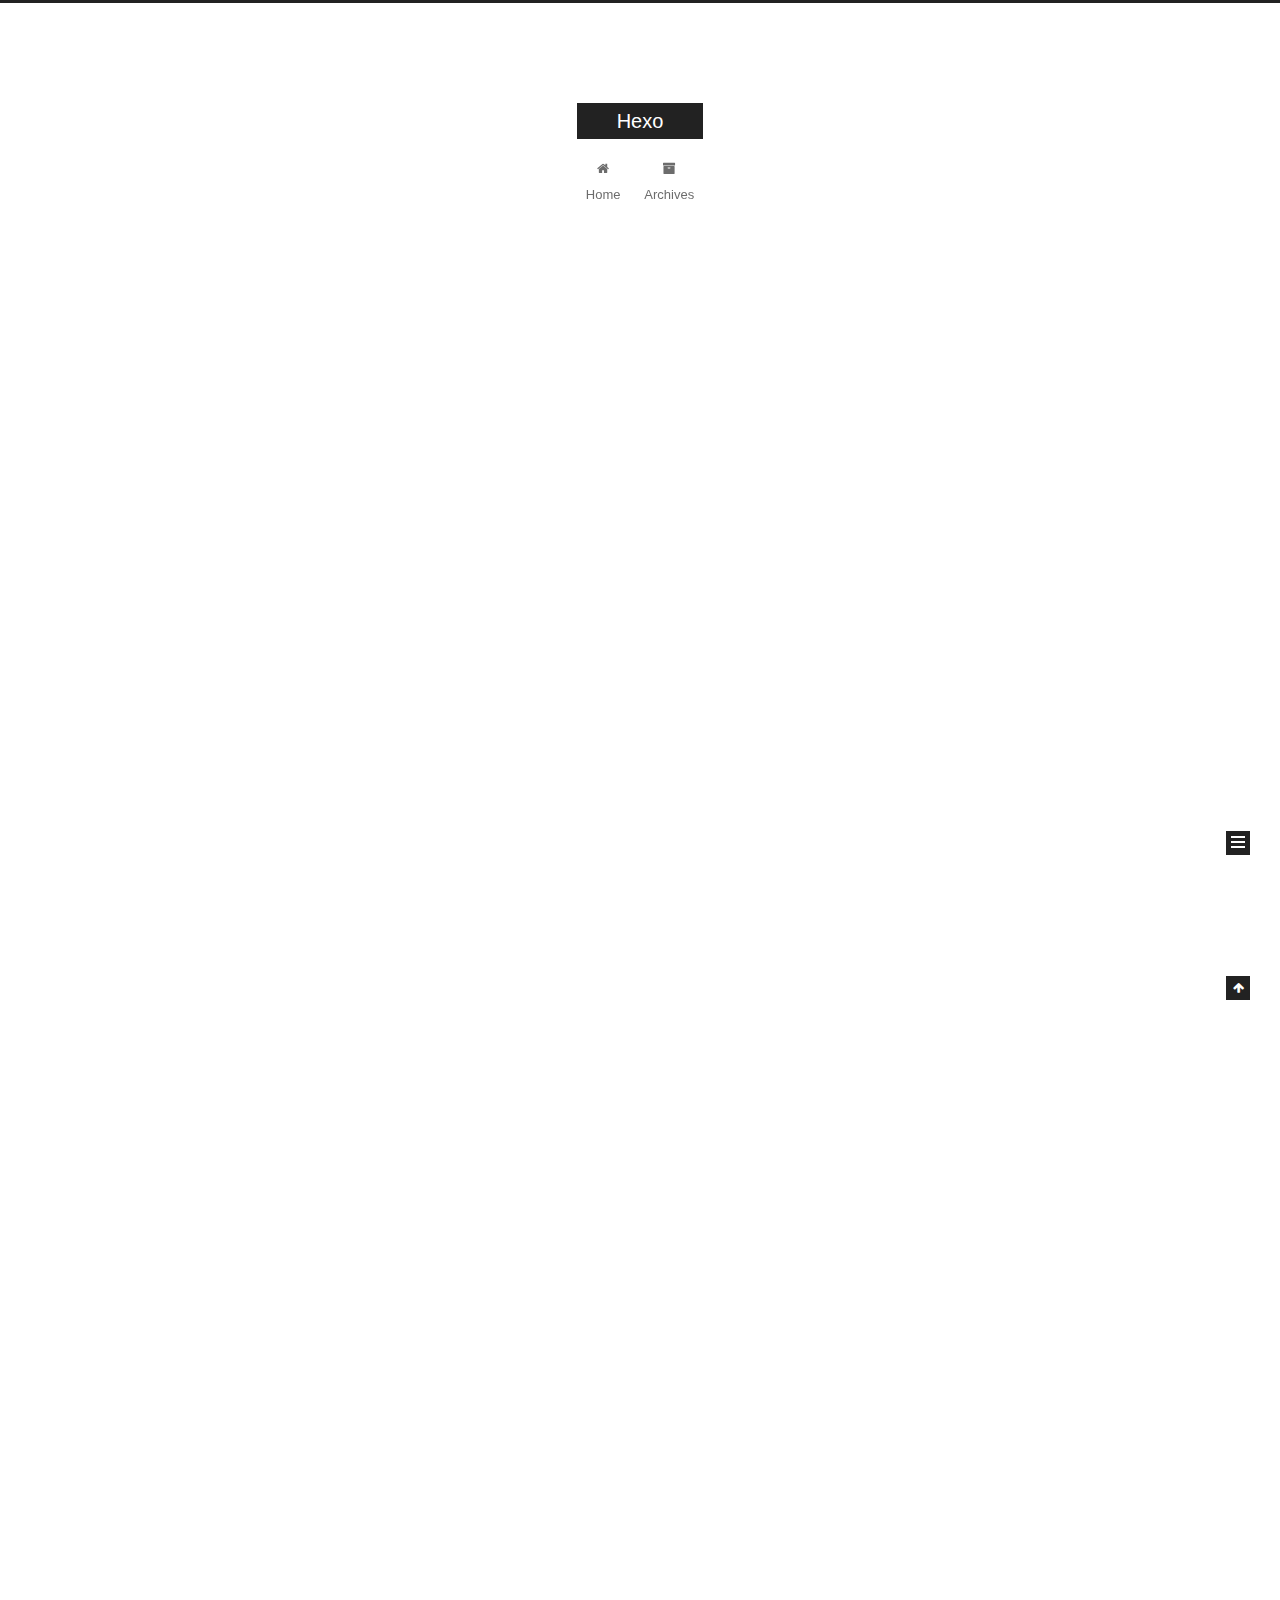
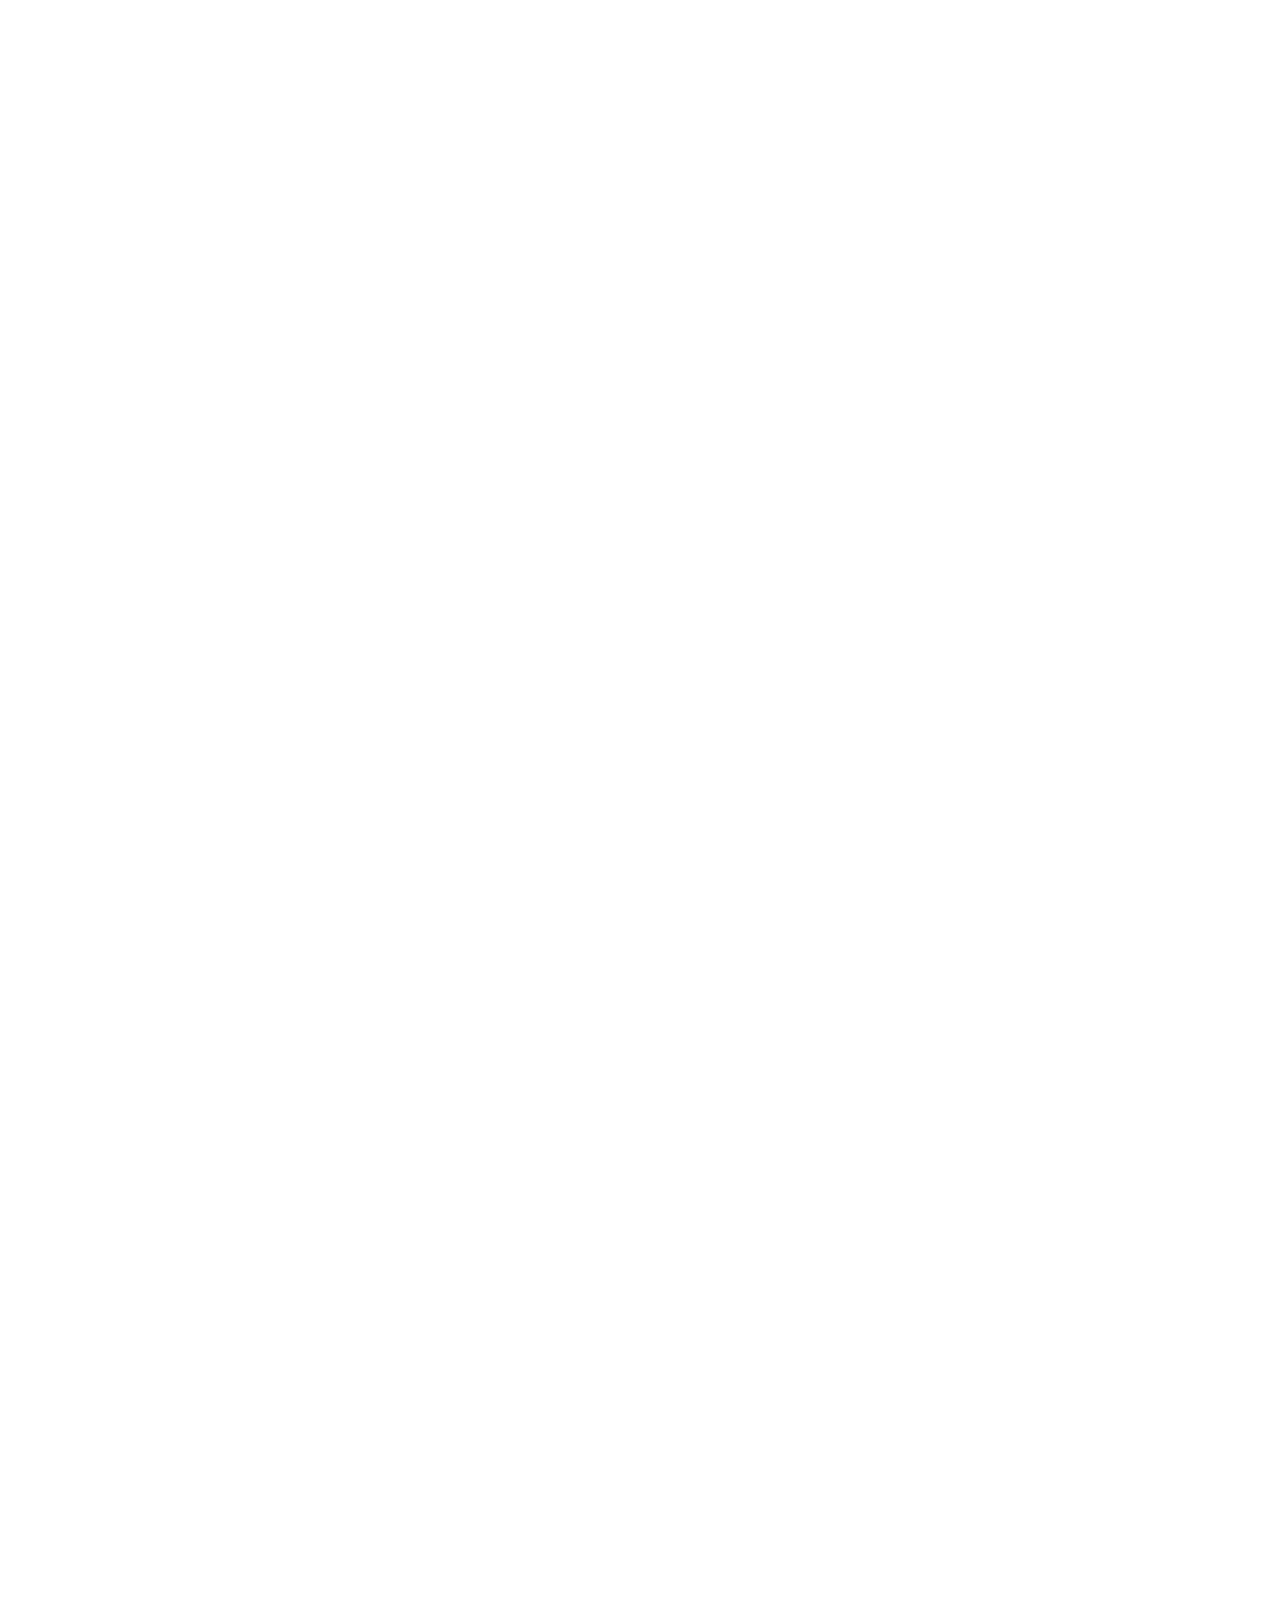
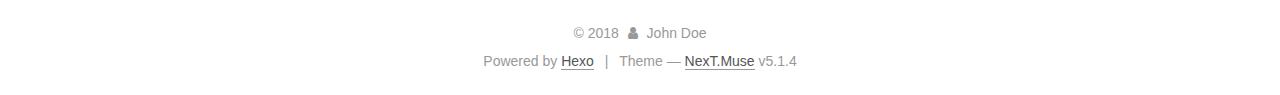
<file: index.html>
<!DOCTYPE html>



  


<html class="theme-next muse use-motion" lang="">
<head>
  <meta charset="UTF-8"/>
<meta http-equiv="X-UA-Compatible" content="IE=edge" />
<meta name="viewport" content="width=device-width, initial-scale=1, maximum-scale=1"/>
<meta name="theme-color" content="#222">









<meta http-equiv="Cache-Control" content="no-transform" />
<meta http-equiv="Cache-Control" content="no-siteapp" />
















  
  
  <link href="/lib/fancybox/source/jquery.fancybox.css?v=2.1.5" rel="stylesheet" type="text/css" />







<link href="/lib/font-awesome/css/font-awesome.min.css?v=4.6.2" rel="stylesheet" type="text/css" />

<link href="/css/main.css?v=5.1.4" rel="stylesheet" type="text/css" />


  <link rel="apple-touch-icon" sizes="180x180" href="/images/apple-touch-icon-next.png?v=5.1.4">


  <link rel="icon" type="image/png" sizes="32x32" href="/images/favicon-32x32-next.png?v=5.1.4">


  <link rel="icon" type="image/png" sizes="16x16" href="/images/favicon-16x16-next.png?v=5.1.4">


  <link rel="mask-icon" href="/images/logo.svg?v=5.1.4" color="#222">





  <meta name="keywords" content="Hexo, NexT" />










<meta property="og:type" content="website">
<meta property="og:title" content="Hexo">
<meta property="og:url" content="http://yoursite.com/index.html">
<meta property="og:site_name" content="Hexo">
<meta property="og:locale" content="default">
<meta name="twitter:card" content="summary">
<meta name="twitter:title" content="Hexo">



<script type="text/javascript" id="hexo.configurations">
  var NexT = window.NexT || {};
  var CONFIG = {
    root: '/',
    scheme: 'Muse',
    version: '5.1.4',
    sidebar: {"position":"left","display":"post","offset":12,"b2t":false,"scrollpercent":false,"onmobile":false},
    fancybox: true,
    tabs: true,
    motion: {"enable":true,"async":false,"transition":{"post_block":"fadeIn","post_header":"slideDownIn","post_body":"slideDownIn","coll_header":"slideLeftIn","sidebar":"slideUpIn"}},
    duoshuo: {
      userId: '0',
      author: 'Author'
    },
    algolia: {
      applicationID: '',
      apiKey: '',
      indexName: '',
      hits: {"per_page":10},
      labels: {"input_placeholder":"Search for Posts","hits_empty":"We didn't find any results for the search: ${query}","hits_stats":"${hits} results found in ${time} ms"}
    }
  };
</script>



  <link rel="canonical" href="http://yoursite.com/"/>





  <title>Hexo</title>
  








</head>

<body itemscope itemtype="http://schema.org/WebPage" lang="default">

  
  
    
  

  <div class="container sidebar-position-left 
  page-home">
    <div class="headband"></div>

    <header id="header" class="header" itemscope itemtype="http://schema.org/WPHeader">
      <div class="header-inner"><div class="site-brand-wrapper">
  <div class="site-meta ">
    

    <div class="custom-logo-site-title">
      <a href="/"  class="brand" rel="start">
        <span class="logo-line-before"><i></i></span>
        <span class="site-title">Hexo</span>
        <span class="logo-line-after"><i></i></span>
      </a>
    </div>
      
        <p class="site-subtitle"></p>
      
  </div>

  <div class="site-nav-toggle">
    <button>
      <span class="btn-bar"></span>
      <span class="btn-bar"></span>
      <span class="btn-bar"></span>
    </button>
  </div>
</div>

<nav class="site-nav">
  

  
    <ul id="menu" class="menu">
      
        
        <li class="menu-item menu-item-home">
          <a href="/" rel="section">
            
              <i class="menu-item-icon fa fa-fw fa-home"></i> <br />
            
            Home
          </a>
        </li>
      
        
        <li class="menu-item menu-item-archives">
          <a href="/archives/" rel="section">
            
              <i class="menu-item-icon fa fa-fw fa-archive"></i> <br />
            
            Archives
          </a>
        </li>
      

      
    </ul>
  

  
</nav>



 </div>
    </header>

    <main id="main" class="main">
      <div class="main-inner">
        <div class="content-wrap">
          <div id="content" class="content">
            
  <section id="posts" class="posts-expand">
    
      

  

  
  
  

  <article class="post post-type-normal" itemscope itemtype="http://schema.org/Article">
  
  
  
  <div class="post-block">
    <link itemprop="mainEntityOfPage" href="http://yoursite.com/2018/09/25/dataStruct/">

    <span hidden itemprop="author" itemscope itemtype="http://schema.org/Person">
      <meta itemprop="name" content="John Doe">
      <meta itemprop="description" content="">
      <meta itemprop="image" content="/images/avatar.gif">
    </span>

    <span hidden itemprop="publisher" itemscope itemtype="http://schema.org/Organization">
      <meta itemprop="name" content="Hexo">
    </span>

    
      <header class="post-header">

        
        
          <h1 class="post-title" itemprop="name headline">
                
                <a class="post-title-link" href="/2018/09/25/dataStruct/" itemprop="url">Untitled</a></h1>
        

        <div class="post-meta">
          <span class="post-time">
            
              <span class="post-meta-item-icon">
                <i class="fa fa-calendar-o"></i>
              </span>
              
                <span class="post-meta-item-text">Posted on</span>
              
              <time title="Post created" itemprop="dateCreated datePublished" datetime="2018-09-25T10:02:22+08:00">
                2018-09-25
              </time>
            

            

            
          </span>

          

          
            
          

          
          

          

          

          

        </div>
      </header>
    

    
    
    
    <div class="post-body" itemprop="articleBody">

      
      

      
        
          
            <p>1.1 数据结构概述<br>       数据结构是计算机存储、组织数据的方式。数据结构是指相互之间存在一种或多种特定关系的数据元素的集合。通常情况下，正确的数据结构可以带来更高的运行或者存储效率。数据结构往往同高效的检索算法和索引技术有关。</p>
<p>1.2 数据结构关系图：<br><img src="/image/dataStruct_p1.png" alt="image"></p>
<ol>
<li><p>逻辑结构：数据之间的相互逻辑关系。</p>
<p> ○ 集合 结构中的数据元素除了同属于一种类型外，别无其它关系。</p>
<p> ○ 线性结构 数据元素之间一对一的关系，除第一个和最后一个数据元素外，每个数据元素都只有一个前驱数据元素和一个后继数据元素</p>
<p> ○ 树形结构 数据元素之间一对多的关系</p>
<p> ○ 图状结构 结构中的数据元素之间存在多对多的关系</p>
</li>
<li><p>物理结构/存储结构：数据在计算机中的表示。物理结构是描述数据具体在内存中的存储。</p>
<p> ● 顺序存储结构：把逻辑上相邻的结点存储在物理位置相邻的存储单元里，结点间的逻辑关系由存储单元的邻接关系来体现。通常借助于程序设计语言中的数组来实现</p>
<p> ● 链接存储结构：不要求逻辑上相邻的结点在物理位置上亦相邻，结点间的逻辑关系是由附加的指针字段表示的。通常借助于程序设计语言中的指针类型来实现</p>
<p> ● 索引存储结构：除建立存储结点信息外，还建立附加的索引表来标识结点的地址，索引表由若干索引项组成。</p>
<p> ● 散列存储结构：根据结点的关键码直接计算出该结点的存储地址，将数据元素的存储位置与关键码之间建立确定对应关系</p>
</li>
<li><p>数据运算：主要是查找、排序运算、时间复杂度。</p>
<p>1.排序运算：排序算法可分为内部排序和外部排序:<br> ● 内部排序：数据记录在内存中进行排序，常见的内部排序算法有： 插入排序，选择排序，希尔排序，冒泡排序，归并排序，快速排序，堆排序，基数排序(即八大排序算法)<br> ● 外部排序：因排序的数据很大，一次不能容纳全部的排序记录，在排序过程中需要访问外存<br>2.查找运算：查找算法可分为静态查找和动态查找：<br> ● 静态查找： 只做查找操作，不改变数据元素集内的数据元素。常见静态查找算法有：顺序查找，二分查找，分块查找<br> ● 动态查找：既查找，又改变(增减)集合内的数据元素。常见动态查找算法有：二叉排序树查找（BST） ，平衡二叉树(AVL树) ，键树查找 （DST），B-树查找，B+树查找，哈希表查找</p>
</li>
</ol>
<p>1.3 结构与算法<br>    算法的设计取决于逻辑结构，而算法的实现依赖于采用的存储结构。<br>    数据类型是在程序设计中已经实现了的数据结构，当需要引入某种新的数据结构时，总是借助编程语言所提供的数据类型来描述数据的存储结构</p>
<p>数据结构与算法的完整结构图：</p>

          
        
      
    </div>
    
    
    

    

    

    

    <footer class="post-footer">
      

      

      

      
      
        <div class="post-eof"></div>
      
    </footer>
  </div>
  
  
  
  </article>


    
      

  

  
  
  

  <article class="post post-type-normal" itemscope itemtype="http://schema.org/Article">
  
  
  
  <div class="post-block">
    <link itemprop="mainEntityOfPage" href="http://yoursite.com/2018/09/11/hello-world/">

    <span hidden itemprop="author" itemscope itemtype="http://schema.org/Person">
      <meta itemprop="name" content="John Doe">
      <meta itemprop="description" content="">
      <meta itemprop="image" content="/images/avatar.gif">
    </span>

    <span hidden itemprop="publisher" itemscope itemtype="http://schema.org/Organization">
      <meta itemprop="name" content="Hexo">
    </span>

    
      <header class="post-header">

        
        
          <h1 class="post-title" itemprop="name headline">
                
                <a class="post-title-link" href="/2018/09/11/hello-world/" itemprop="url">Hello World</a></h1>
        

        <div class="post-meta">
          <span class="post-time">
            
              <span class="post-meta-item-icon">
                <i class="fa fa-calendar-o"></i>
              </span>
              
                <span class="post-meta-item-text">Posted on</span>
              
              <time title="Post created" itemprop="dateCreated datePublished" datetime="2018-09-11T23:30:58+08:00">
                2018-09-11
              </time>
            

            

            
          </span>

          

          
            
          

          
          

          

          

          

        </div>
      </header>
    

    
    
    
    <div class="post-body" itemprop="articleBody">

      
      

      
        
          
            <p>Welcome to <a href="https://hexo.io/" target="_blank" rel="noopener">Hexo</a>! This is your very first post. Check <a href="https://hexo.io/docs/" target="_blank" rel="noopener">documentation</a> for more info. If you get any problems when using Hexo, you can find the answer in <a href="https://hexo.io/docs/troubleshooting.html" target="_blank" rel="noopener">troubleshooting</a> or you can ask me on <a href="https://github.com/hexojs/hexo/issues" target="_blank" rel="noopener">GitHub</a>.</p>
<h2 id="Quick-Start"><a href="#Quick-Start" class="headerlink" title="Quick Start"></a>Quick Start</h2><h3 id="Create-a-new-post"><a href="#Create-a-new-post" class="headerlink" title="Create a new post"></a>Create a new post</h3><figure class="highlight bash"><table><tr><td class="gutter"><pre><span class="line">1</span><br></pre></td><td class="code"><pre><span class="line">$ hexo new <span class="string">"My New Post"</span></span><br></pre></td></tr></table></figure>
<p>More info: <a href="https://hexo.io/docs/writing.html" target="_blank" rel="noopener">Writing</a></p>
<h3 id="Run-server"><a href="#Run-server" class="headerlink" title="Run server"></a>Run server</h3><figure class="highlight bash"><table><tr><td class="gutter"><pre><span class="line">1</span><br></pre></td><td class="code"><pre><span class="line">$ hexo server</span><br></pre></td></tr></table></figure>
<p>More info: <a href="https://hexo.io/docs/server.html" target="_blank" rel="noopener">Server</a></p>
<h3 id="Generate-static-files"><a href="#Generate-static-files" class="headerlink" title="Generate static files"></a>Generate static files</h3><figure class="highlight bash"><table><tr><td class="gutter"><pre><span class="line">1</span><br></pre></td><td class="code"><pre><span class="line">$ hexo generate</span><br></pre></td></tr></table></figure>
<p>More info: <a href="https://hexo.io/docs/generating.html" target="_blank" rel="noopener">Generating</a></p>
<h3 id="Deploy-to-remote-sites"><a href="#Deploy-to-remote-sites" class="headerlink" title="Deploy to remote sites"></a>Deploy to remote sites</h3><figure class="highlight bash"><table><tr><td class="gutter"><pre><span class="line">1</span><br></pre></td><td class="code"><pre><span class="line">$ hexo deploy</span><br></pre></td></tr></table></figure>
<p>More info: <a href="https://hexo.io/docs/deployment.html" target="_blank" rel="noopener">Deployment</a></p>

          
        
      
    </div>
    
    
    

    

    

    

    <footer class="post-footer">
      

      

      

      
      
        <div class="post-eof"></div>
      
    </footer>
  </div>
  
  
  
  </article>


    
  </section>

  


          </div>
          


          

        </div>
        
          
  
  <div class="sidebar-toggle">
    <div class="sidebar-toggle-line-wrap">
      <span class="sidebar-toggle-line sidebar-toggle-line-first"></span>
      <span class="sidebar-toggle-line sidebar-toggle-line-middle"></span>
      <span class="sidebar-toggle-line sidebar-toggle-line-last"></span>
    </div>
  </div>

  <aside id="sidebar" class="sidebar">
    
    <div class="sidebar-inner">

      

      

      <section class="site-overview-wrap sidebar-panel sidebar-panel-active">
        <div class="site-overview">
          <div class="site-author motion-element" itemprop="author" itemscope itemtype="http://schema.org/Person">
            
              <p class="site-author-name" itemprop="name">John Doe</p>
              <p class="site-description motion-element" itemprop="description"></p>
          </div>

          <nav class="site-state motion-element">

            
              <div class="site-state-item site-state-posts">
              
                <a href="/archives/">
              
                  <span class="site-state-item-count">2</span>
                  <span class="site-state-item-name">posts</span>
                </a>
              </div>
            

            

            

          </nav>

          

          

          
          

          
          

          

        </div>
      </section>

      

      

    </div>
  </aside>


        
      </div>
    </main>

    <footer id="footer" class="footer">
      <div class="footer-inner">
        <div class="copyright">&copy; <span itemprop="copyrightYear">2018</span>
  <span class="with-love">
    <i class="fa fa-user"></i>
  </span>
  <span class="author" itemprop="copyrightHolder">John Doe</span>

  
</div>


  <div class="powered-by">Powered by <a class="theme-link" target="_blank" href="https://hexo.io">Hexo</a></div>



  <span class="post-meta-divider">|</span>



  <div class="theme-info">Theme &mdash; <a class="theme-link" target="_blank" href="https://github.com/iissnan/hexo-theme-next">NexT.Muse</a> v5.1.4</div>




        







        
      </div>
    </footer>

    
      <div class="back-to-top">
        <i class="fa fa-arrow-up"></i>
        
      </div>
    

    

  </div>

  

<script type="text/javascript">
  if (Object.prototype.toString.call(window.Promise) !== '[object Function]') {
    window.Promise = null;
  }
</script>









  












  
  
    <script type="text/javascript" src="/lib/jquery/index.js?v=2.1.3"></script>
  

  
  
    <script type="text/javascript" src="/lib/fastclick/lib/fastclick.min.js?v=1.0.6"></script>
  

  
  
    <script type="text/javascript" src="/lib/jquery_lazyload/jquery.lazyload.js?v=1.9.7"></script>
  

  
  
    <script type="text/javascript" src="/lib/velocity/velocity.min.js?v=1.2.1"></script>
  

  
  
    <script type="text/javascript" src="/lib/velocity/velocity.ui.min.js?v=1.2.1"></script>
  

  
  
    <script type="text/javascript" src="/lib/fancybox/source/jquery.fancybox.pack.js?v=2.1.5"></script>
  


  


  <script type="text/javascript" src="/js/src/utils.js?v=5.1.4"></script>

  <script type="text/javascript" src="/js/src/motion.js?v=5.1.4"></script>



  
  

  

  


  <script type="text/javascript" src="/js/src/bootstrap.js?v=5.1.4"></script>



  


  




	





  





  












  





  

  

  

  
  

  

  

  

</body>
</html>
</file>
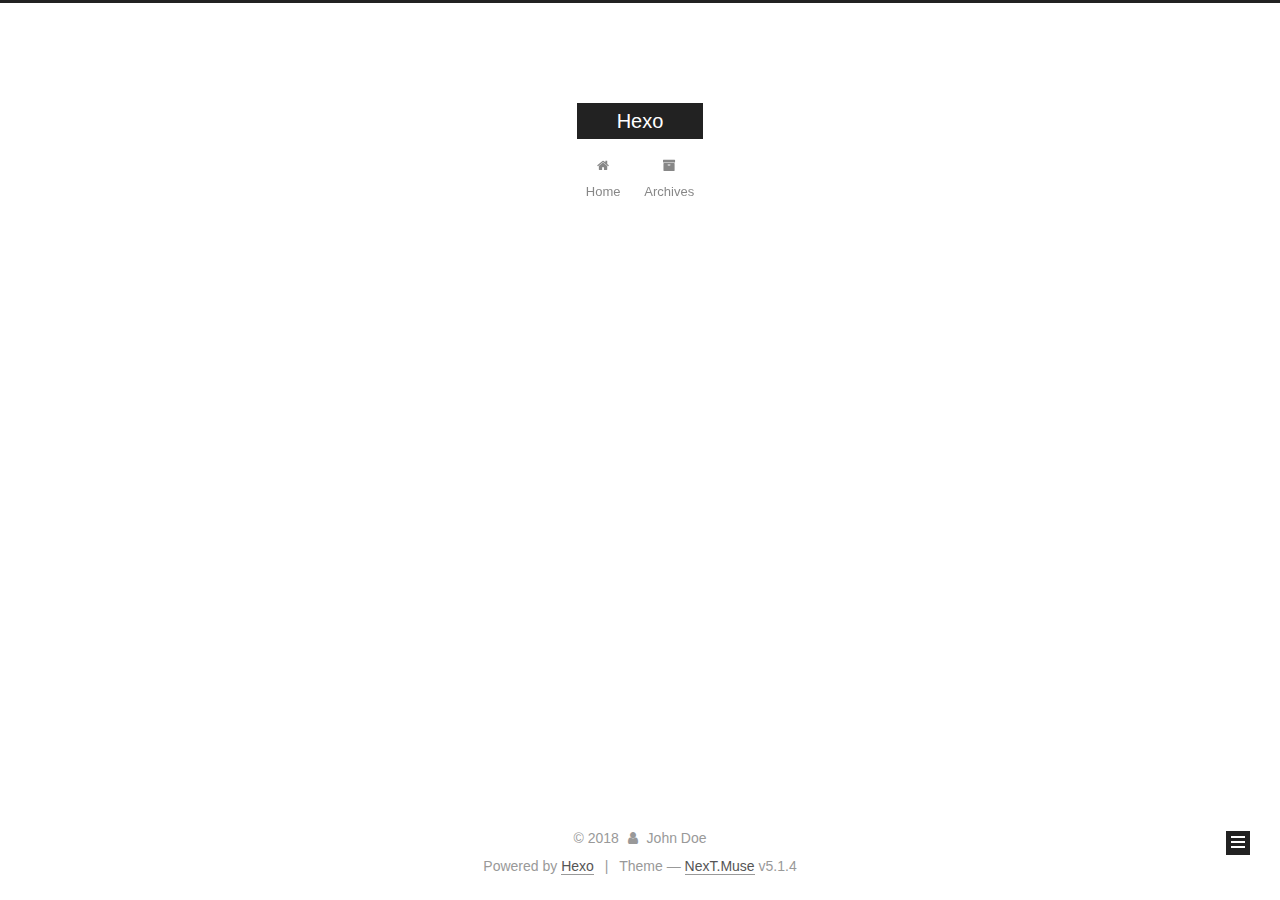
<file: archives/index.html>
<!DOCTYPE html>



  


<html class="theme-next muse use-motion" lang="">
<head>
  <meta charset="UTF-8"/>
<meta http-equiv="X-UA-Compatible" content="IE=edge" />
<meta name="viewport" content="width=device-width, initial-scale=1, maximum-scale=1"/>
<meta name="theme-color" content="#222">









<meta http-equiv="Cache-Control" content="no-transform" />
<meta http-equiv="Cache-Control" content="no-siteapp" />
















  
  
  <link href="/lib/fancybox/source/jquery.fancybox.css?v=2.1.5" rel="stylesheet" type="text/css" />







<link href="/lib/font-awesome/css/font-awesome.min.css?v=4.6.2" rel="stylesheet" type="text/css" />

<link href="/css/main.css?v=5.1.4" rel="stylesheet" type="text/css" />


  <link rel="apple-touch-icon" sizes="180x180" href="/images/apple-touch-icon-next.png?v=5.1.4">


  <link rel="icon" type="image/png" sizes="32x32" href="/images/favicon-32x32-next.png?v=5.1.4">


  <link rel="icon" type="image/png" sizes="16x16" href="/images/favicon-16x16-next.png?v=5.1.4">


  <link rel="mask-icon" href="/images/logo.svg?v=5.1.4" color="#222">





  <meta name="keywords" content="Hexo, NexT" />










<meta property="og:type" content="website">
<meta property="og:title" content="Hexo">
<meta property="og:url" content="http://yoursite.com/archives/index.html">
<meta property="og:site_name" content="Hexo">
<meta property="og:locale" content="default">
<meta name="twitter:card" content="summary">
<meta name="twitter:title" content="Hexo">



<script type="text/javascript" id="hexo.configurations">
  var NexT = window.NexT || {};
  var CONFIG = {
    root: '/',
    scheme: 'Muse',
    version: '5.1.4',
    sidebar: {"position":"left","display":"post","offset":12,"b2t":false,"scrollpercent":false,"onmobile":false},
    fancybox: true,
    tabs: true,
    motion: {"enable":true,"async":false,"transition":{"post_block":"fadeIn","post_header":"slideDownIn","post_body":"slideDownIn","coll_header":"slideLeftIn","sidebar":"slideUpIn"}},
    duoshuo: {
      userId: '0',
      author: 'Author'
    },
    algolia: {
      applicationID: '',
      apiKey: '',
      indexName: '',
      hits: {"per_page":10},
      labels: {"input_placeholder":"Search for Posts","hits_empty":"We didn't find any results for the search: ${query}","hits_stats":"${hits} results found in ${time} ms"}
    }
  };
</script>



  <link rel="canonical" href="http://yoursite.com/archives/"/>





  <title>Archive | Hexo</title>
  








</head>

<body itemscope itemtype="http://schema.org/WebPage" lang="default">

  
  
    
  

  <div class="container sidebar-position-left page-archive">
    <div class="headband"></div>

    <header id="header" class="header" itemscope itemtype="http://schema.org/WPHeader">
      <div class="header-inner"><div class="site-brand-wrapper">
  <div class="site-meta ">
    

    <div class="custom-logo-site-title">
      <a href="/"  class="brand" rel="start">
        <span class="logo-line-before"><i></i></span>
        <span class="site-title">Hexo</span>
        <span class="logo-line-after"><i></i></span>
      </a>
    </div>
      
        <p class="site-subtitle"></p>
      
  </div>

  <div class="site-nav-toggle">
    <button>
      <span class="btn-bar"></span>
      <span class="btn-bar"></span>
      <span class="btn-bar"></span>
    </button>
  </div>
</div>

<nav class="site-nav">
  

  
    <ul id="menu" class="menu">
      
        
        <li class="menu-item menu-item-home">
          <a href="/" rel="section">
            
              <i class="menu-item-icon fa fa-fw fa-home"></i> <br />
            
            Home
          </a>
        </li>
      
        
        <li class="menu-item menu-item-archives">
          <a href="/archives/" rel="section">
            
              <i class="menu-item-icon fa fa-fw fa-archive"></i> <br />
            
            Archives
          </a>
        </li>
      

      
    </ul>
  

  
</nav>



 </div>
    </header>

    <main id="main" class="main">
      <div class="main-inner">
        <div class="content-wrap">
          <div id="content" class="content">
            

  
  
  
  <div class="post-block archive">
    <div id="posts" class="posts-collapse">
      <span class="archive-move-on"></span>

      <span class="archive-page-counter">
        
        
        
          
        
        Um..! 2 posts in total. Keep on posting.
      </span>

      

        
        
        

        
          
          <div class="collection-title">
            <h1 class="archive-year" id="archive-year-2018">2018</h1>
          </div>
        
        

        

  <article class="post post-type-normal" itemscope itemtype="http://schema.org/Article">
    <header class="post-header">

      <h2 class="post-title">
        
            <a class="post-title-link" href="/2018/09/25/dataStruct/" itemprop="url">
              
                <span itemprop="name">Untitled</span>
              
            </a>
        
      </h2>

      <div class="post-meta">
        <time class="post-time" itemprop="dateCreated"
              datetime="2018-09-25T10:02:22+08:00"
              content="2018-09-25" >
          09-25
        </time>
      </div>

    </header>
  </article>



      

        
        
        

        
        

        

  <article class="post post-type-normal" itemscope itemtype="http://schema.org/Article">
    <header class="post-header">

      <h2 class="post-title">
        
            <a class="post-title-link" href="/2018/09/11/hello-world/" itemprop="url">
              
                <span itemprop="name">Hello World</span>
              
            </a>
        
      </h2>

      <div class="post-meta">
        <time class="post-time" itemprop="dateCreated"
              datetime="2018-09-11T23:30:58+08:00"
              content="2018-09-11" >
          09-11
        </time>
      </div>

    </header>
  </article>



      

    </div>
  </div>
  
  
  

  



          </div>
          


          

        </div>
        
          
  
  <div class="sidebar-toggle">
    <div class="sidebar-toggle-line-wrap">
      <span class="sidebar-toggle-line sidebar-toggle-line-first"></span>
      <span class="sidebar-toggle-line sidebar-toggle-line-middle"></span>
      <span class="sidebar-toggle-line sidebar-toggle-line-last"></span>
    </div>
  </div>

  <aside id="sidebar" class="sidebar">
    
    <div class="sidebar-inner">

      

      

      <section class="site-overview-wrap sidebar-panel sidebar-panel-active">
        <div class="site-overview">
          <div class="site-author motion-element" itemprop="author" itemscope itemtype="http://schema.org/Person">
            
              <p class="site-author-name" itemprop="name">John Doe</p>
              <p class="site-description motion-element" itemprop="description"></p>
          </div>

          <nav class="site-state motion-element">

            
              <div class="site-state-item site-state-posts">
              
                <a href="/archives/">
              
                  <span class="site-state-item-count">2</span>
                  <span class="site-state-item-name">posts</span>
                </a>
              </div>
            

            

            

          </nav>

          

          

          
          

          
          

          

        </div>
      </section>

      

      

    </div>
  </aside>


        
      </div>
    </main>

    <footer id="footer" class="footer">
      <div class="footer-inner">
        <div class="copyright">&copy; <span itemprop="copyrightYear">2018</span>
  <span class="with-love">
    <i class="fa fa-user"></i>
  </span>
  <span class="author" itemprop="copyrightHolder">John Doe</span>

  
</div>


  <div class="powered-by">Powered by <a class="theme-link" target="_blank" href="https://hexo.io">Hexo</a></div>



  <span class="post-meta-divider">|</span>



  <div class="theme-info">Theme &mdash; <a class="theme-link" target="_blank" href="https://github.com/iissnan/hexo-theme-next">NexT.Muse</a> v5.1.4</div>




        







        
      </div>
    </footer>

    
      <div class="back-to-top">
        <i class="fa fa-arrow-up"></i>
        
      </div>
    

    

  </div>

  

<script type="text/javascript">
  if (Object.prototype.toString.call(window.Promise) !== '[object Function]') {
    window.Promise = null;
  }
</script>









  












  
  
    <script type="text/javascript" src="/lib/jquery/index.js?v=2.1.3"></script>
  

  
  
    <script type="text/javascript" src="/lib/fastclick/lib/fastclick.min.js?v=1.0.6"></script>
  

  
  
    <script type="text/javascript" src="/lib/jquery_lazyload/jquery.lazyload.js?v=1.9.7"></script>
  

  
  
    <script type="text/javascript" src="/lib/velocity/velocity.min.js?v=1.2.1"></script>
  

  
  
    <script type="text/javascript" src="/lib/velocity/velocity.ui.min.js?v=1.2.1"></script>
  

  
  
    <script type="text/javascript" src="/lib/fancybox/source/jquery.fancybox.pack.js?v=2.1.5"></script>
  


  


  <script type="text/javascript" src="/js/src/utils.js?v=5.1.4"></script>

  <script type="text/javascript" src="/js/src/motion.js?v=5.1.4"></script>



  
  

  

  


  <script type="text/javascript" src="/js/src/bootstrap.js?v=5.1.4"></script>



  


  




	





  





  












  





  

  

  

  
  

  

  

  

</body>
</html>
</file>
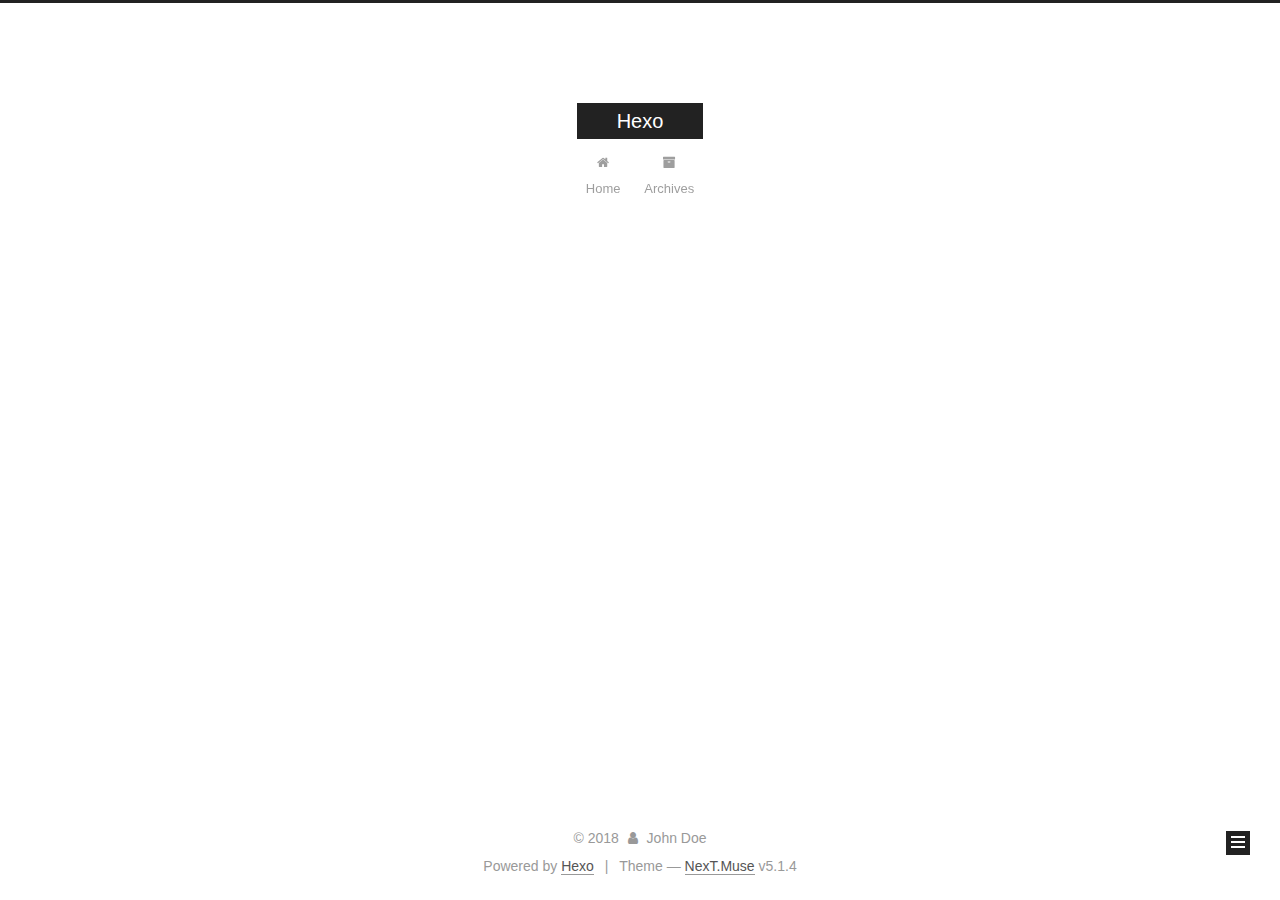
<file: archives/2018/index.html>
<!DOCTYPE html>



  


<html class="theme-next muse use-motion" lang="">
<head>
  <meta charset="UTF-8"/>
<meta http-equiv="X-UA-Compatible" content="IE=edge" />
<meta name="viewport" content="width=device-width, initial-scale=1, maximum-scale=1"/>
<meta name="theme-color" content="#222">









<meta http-equiv="Cache-Control" content="no-transform" />
<meta http-equiv="Cache-Control" content="no-siteapp" />
















  
  
  <link href="/lib/fancybox/source/jquery.fancybox.css?v=2.1.5" rel="stylesheet" type="text/css" />







<link href="/lib/font-awesome/css/font-awesome.min.css?v=4.6.2" rel="stylesheet" type="text/css" />

<link href="/css/main.css?v=5.1.4" rel="stylesheet" type="text/css" />


  <link rel="apple-touch-icon" sizes="180x180" href="/images/apple-touch-icon-next.png?v=5.1.4">


  <link rel="icon" type="image/png" sizes="32x32" href="/images/favicon-32x32-next.png?v=5.1.4">


  <link rel="icon" type="image/png" sizes="16x16" href="/images/favicon-16x16-next.png?v=5.1.4">


  <link rel="mask-icon" href="/images/logo.svg?v=5.1.4" color="#222">





  <meta name="keywords" content="Hexo, NexT" />










<meta property="og:type" content="website">
<meta property="og:title" content="Hexo">
<meta property="og:url" content="http://yoursite.com/archives/2018/index.html">
<meta property="og:site_name" content="Hexo">
<meta property="og:locale" content="default">
<meta name="twitter:card" content="summary">
<meta name="twitter:title" content="Hexo">



<script type="text/javascript" id="hexo.configurations">
  var NexT = window.NexT || {};
  var CONFIG = {
    root: '/',
    scheme: 'Muse',
    version: '5.1.4',
    sidebar: {"position":"left","display":"post","offset":12,"b2t":false,"scrollpercent":false,"onmobile":false},
    fancybox: true,
    tabs: true,
    motion: {"enable":true,"async":false,"transition":{"post_block":"fadeIn","post_header":"slideDownIn","post_body":"slideDownIn","coll_header":"slideLeftIn","sidebar":"slideUpIn"}},
    duoshuo: {
      userId: '0',
      author: 'Author'
    },
    algolia: {
      applicationID: '',
      apiKey: '',
      indexName: '',
      hits: {"per_page":10},
      labels: {"input_placeholder":"Search for Posts","hits_empty":"We didn't find any results for the search: ${query}","hits_stats":"${hits} results found in ${time} ms"}
    }
  };
</script>



  <link rel="canonical" href="http://yoursite.com/archives/2018/"/>





  <title>Archive | Hexo</title>
  








</head>

<body itemscope itemtype="http://schema.org/WebPage" lang="default">

  
  
    
  

  <div class="container sidebar-position-left page-archive">
    <div class="headband"></div>

    <header id="header" class="header" itemscope itemtype="http://schema.org/WPHeader">
      <div class="header-inner"><div class="site-brand-wrapper">
  <div class="site-meta ">
    

    <div class="custom-logo-site-title">
      <a href="/"  class="brand" rel="start">
        <span class="logo-line-before"><i></i></span>
        <span class="site-title">Hexo</span>
        <span class="logo-line-after"><i></i></span>
      </a>
    </div>
      
        <p class="site-subtitle"></p>
      
  </div>

  <div class="site-nav-toggle">
    <button>
      <span class="btn-bar"></span>
      <span class="btn-bar"></span>
      <span class="btn-bar"></span>
    </button>
  </div>
</div>

<nav class="site-nav">
  

  
    <ul id="menu" class="menu">
      
        
        <li class="menu-item menu-item-home">
          <a href="/" rel="section">
            
              <i class="menu-item-icon fa fa-fw fa-home"></i> <br />
            
            Home
          </a>
        </li>
      
        
        <li class="menu-item menu-item-archives">
          <a href="/archives/" rel="section">
            
              <i class="menu-item-icon fa fa-fw fa-archive"></i> <br />
            
            Archives
          </a>
        </li>
      

      
    </ul>
  

  
</nav>



 </div>
    </header>

    <main id="main" class="main">
      <div class="main-inner">
        <div class="content-wrap">
          <div id="content" class="content">
            

  
  
  
  <div class="post-block archive">
    <div id="posts" class="posts-collapse">
      <span class="archive-move-on"></span>

      <span class="archive-page-counter">
        
        
        
          
        
        Um..! 2 posts in total. Keep on posting.
      </span>

      

        
        
        

        
          
          <div class="collection-title">
            <h1 class="archive-year" id="archive-year-2018">2018</h1>
          </div>
        
        

        

  <article class="post post-type-normal" itemscope itemtype="http://schema.org/Article">
    <header class="post-header">

      <h2 class="post-title">
        
            <a class="post-title-link" href="/2018/09/25/dataStruct/" itemprop="url">
              
                <span itemprop="name">Untitled</span>
              
            </a>
        
      </h2>

      <div class="post-meta">
        <time class="post-time" itemprop="dateCreated"
              datetime="2018-09-25T10:02:22+08:00"
              content="2018-09-25" >
          09-25
        </time>
      </div>

    </header>
  </article>



      

        
        
        

        
        

        

  <article class="post post-type-normal" itemscope itemtype="http://schema.org/Article">
    <header class="post-header">

      <h2 class="post-title">
        
            <a class="post-title-link" href="/2018/09/11/hello-world/" itemprop="url">
              
                <span itemprop="name">Hello World</span>
              
            </a>
        
      </h2>

      <div class="post-meta">
        <time class="post-time" itemprop="dateCreated"
              datetime="2018-09-11T23:30:58+08:00"
              content="2018-09-11" >
          09-11
        </time>
      </div>

    </header>
  </article>



      

    </div>
  </div>
  
  
  

  



          </div>
          


          

        </div>
        
          
  
  <div class="sidebar-toggle">
    <div class="sidebar-toggle-line-wrap">
      <span class="sidebar-toggle-line sidebar-toggle-line-first"></span>
      <span class="sidebar-toggle-line sidebar-toggle-line-middle"></span>
      <span class="sidebar-toggle-line sidebar-toggle-line-last"></span>
    </div>
  </div>

  <aside id="sidebar" class="sidebar">
    
    <div class="sidebar-inner">

      

      

      <section class="site-overview-wrap sidebar-panel sidebar-panel-active">
        <div class="site-overview">
          <div class="site-author motion-element" itemprop="author" itemscope itemtype="http://schema.org/Person">
            
              <p class="site-author-name" itemprop="name">John Doe</p>
              <p class="site-description motion-element" itemprop="description"></p>
          </div>

          <nav class="site-state motion-element">

            
              <div class="site-state-item site-state-posts">
              
                <a href="/archives/">
              
                  <span class="site-state-item-count">2</span>
                  <span class="site-state-item-name">posts</span>
                </a>
              </div>
            

            

            

          </nav>

          

          

          
          

          
          

          

        </div>
      </section>

      

      

    </div>
  </aside>


        
      </div>
    </main>

    <footer id="footer" class="footer">
      <div class="footer-inner">
        <div class="copyright">&copy; <span itemprop="copyrightYear">2018</span>
  <span class="with-love">
    <i class="fa fa-user"></i>
  </span>
  <span class="author" itemprop="copyrightHolder">John Doe</span>

  
</div>


  <div class="powered-by">Powered by <a class="theme-link" target="_blank" href="https://hexo.io">Hexo</a></div>



  <span class="post-meta-divider">|</span>



  <div class="theme-info">Theme &mdash; <a class="theme-link" target="_blank" href="https://github.com/iissnan/hexo-theme-next">NexT.Muse</a> v5.1.4</div>




        







        
      </div>
    </footer>

    
      <div class="back-to-top">
        <i class="fa fa-arrow-up"></i>
        
      </div>
    

    

  </div>

  

<script type="text/javascript">
  if (Object.prototype.toString.call(window.Promise) !== '[object Function]') {
    window.Promise = null;
  }
</script>









  












  
  
    <script type="text/javascript" src="/lib/jquery/index.js?v=2.1.3"></script>
  

  
  
    <script type="text/javascript" src="/lib/fastclick/lib/fastclick.min.js?v=1.0.6"></script>
  

  
  
    <script type="text/javascript" src="/lib/jquery_lazyload/jquery.lazyload.js?v=1.9.7"></script>
  

  
  
    <script type="text/javascript" src="/lib/velocity/velocity.min.js?v=1.2.1"></script>
  

  
  
    <script type="text/javascript" src="/lib/velocity/velocity.ui.min.js?v=1.2.1"></script>
  

  
  
    <script type="text/javascript" src="/lib/fancybox/source/jquery.fancybox.pack.js?v=2.1.5"></script>
  


  


  <script type="text/javascript" src="/js/src/utils.js?v=5.1.4"></script>

  <script type="text/javascript" src="/js/src/motion.js?v=5.1.4"></script>



  
  

  

  


  <script type="text/javascript" src="/js/src/bootstrap.js?v=5.1.4"></script>



  


  




	





  





  












  





  

  

  

  
  

  

  

  

</body>
</html>
</file>
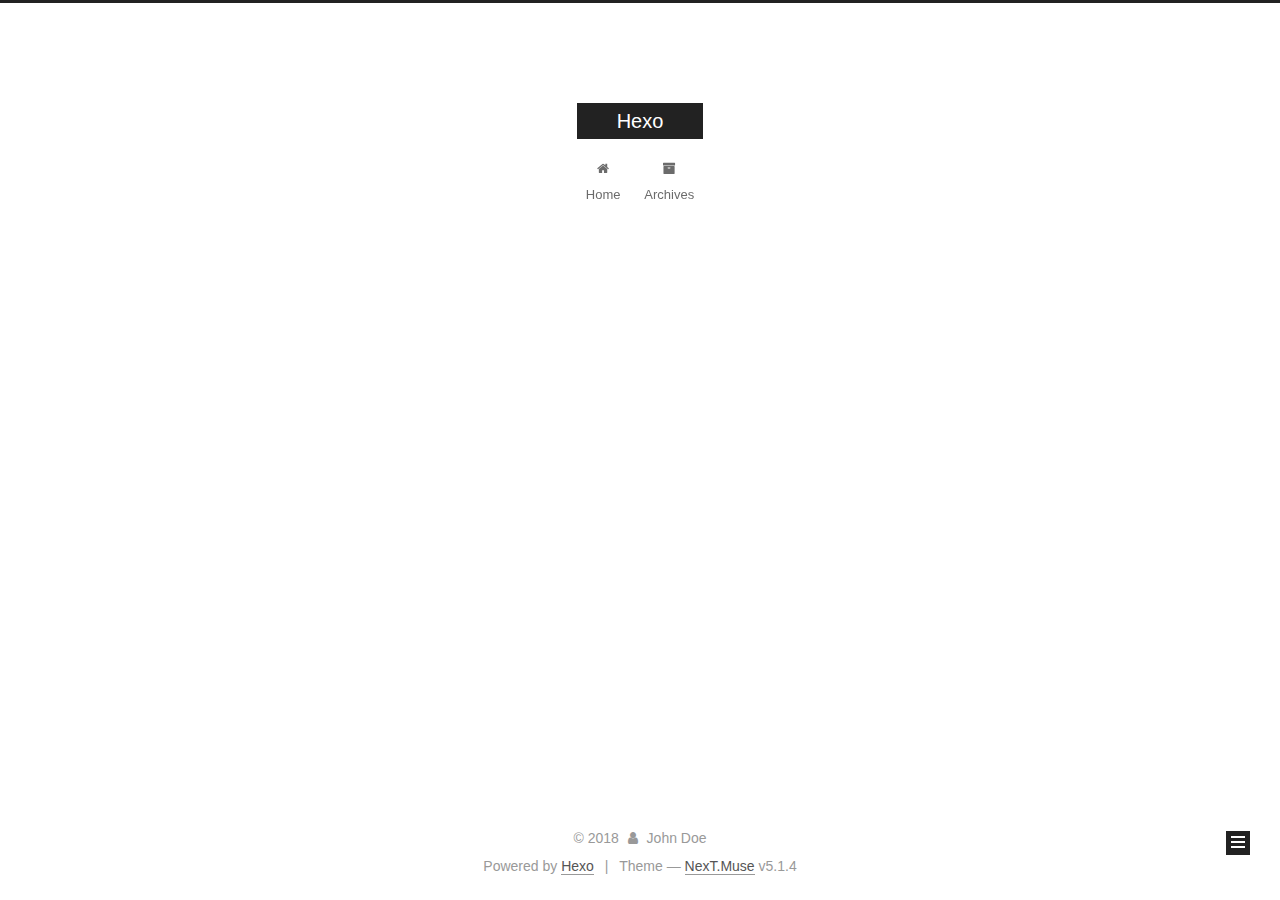
<file: archives/2018/09/index.html>
<!DOCTYPE html>



  


<html class="theme-next muse use-motion" lang="">
<head>
  <meta charset="UTF-8"/>
<meta http-equiv="X-UA-Compatible" content="IE=edge" />
<meta name="viewport" content="width=device-width, initial-scale=1, maximum-scale=1"/>
<meta name="theme-color" content="#222">









<meta http-equiv="Cache-Control" content="no-transform" />
<meta http-equiv="Cache-Control" content="no-siteapp" />
















  
  
  <link href="/lib/fancybox/source/jquery.fancybox.css?v=2.1.5" rel="stylesheet" type="text/css" />







<link href="/lib/font-awesome/css/font-awesome.min.css?v=4.6.2" rel="stylesheet" type="text/css" />

<link href="/css/main.css?v=5.1.4" rel="stylesheet" type="text/css" />


  <link rel="apple-touch-icon" sizes="180x180" href="/images/apple-touch-icon-next.png?v=5.1.4">


  <link rel="icon" type="image/png" sizes="32x32" href="/images/favicon-32x32-next.png?v=5.1.4">


  <link rel="icon" type="image/png" sizes="16x16" href="/images/favicon-16x16-next.png?v=5.1.4">


  <link rel="mask-icon" href="/images/logo.svg?v=5.1.4" color="#222">





  <meta name="keywords" content="Hexo, NexT" />










<meta property="og:type" content="website">
<meta property="og:title" content="Hexo">
<meta property="og:url" content="http://yoursite.com/archives/2018/09/index.html">
<meta property="og:site_name" content="Hexo">
<meta property="og:locale" content="default">
<meta name="twitter:card" content="summary">
<meta name="twitter:title" content="Hexo">



<script type="text/javascript" id="hexo.configurations">
  var NexT = window.NexT || {};
  var CONFIG = {
    root: '/',
    scheme: 'Muse',
    version: '5.1.4',
    sidebar: {"position":"left","display":"post","offset":12,"b2t":false,"scrollpercent":false,"onmobile":false},
    fancybox: true,
    tabs: true,
    motion: {"enable":true,"async":false,"transition":{"post_block":"fadeIn","post_header":"slideDownIn","post_body":"slideDownIn","coll_header":"slideLeftIn","sidebar":"slideUpIn"}},
    duoshuo: {
      userId: '0',
      author: 'Author'
    },
    algolia: {
      applicationID: '',
      apiKey: '',
      indexName: '',
      hits: {"per_page":10},
      labels: {"input_placeholder":"Search for Posts","hits_empty":"We didn't find any results for the search: ${query}","hits_stats":"${hits} results found in ${time} ms"}
    }
  };
</script>



  <link rel="canonical" href="http://yoursite.com/archives/2018/09/"/>





  <title>Archive | Hexo</title>
  








</head>

<body itemscope itemtype="http://schema.org/WebPage" lang="default">

  
  
    
  

  <div class="container sidebar-position-left page-archive">
    <div class="headband"></div>

    <header id="header" class="header" itemscope itemtype="http://schema.org/WPHeader">
      <div class="header-inner"><div class="site-brand-wrapper">
  <div class="site-meta ">
    

    <div class="custom-logo-site-title">
      <a href="/"  class="brand" rel="start">
        <span class="logo-line-before"><i></i></span>
        <span class="site-title">Hexo</span>
        <span class="logo-line-after"><i></i></span>
      </a>
    </div>
      
        <p class="site-subtitle"></p>
      
  </div>

  <div class="site-nav-toggle">
    <button>
      <span class="btn-bar"></span>
      <span class="btn-bar"></span>
      <span class="btn-bar"></span>
    </button>
  </div>
</div>

<nav class="site-nav">
  

  
    <ul id="menu" class="menu">
      
        
        <li class="menu-item menu-item-home">
          <a href="/" rel="section">
            
              <i class="menu-item-icon fa fa-fw fa-home"></i> <br />
            
            Home
          </a>
        </li>
      
        
        <li class="menu-item menu-item-archives">
          <a href="/archives/" rel="section">
            
              <i class="menu-item-icon fa fa-fw fa-archive"></i> <br />
            
            Archives
          </a>
        </li>
      

      
    </ul>
  

  
</nav>



 </div>
    </header>

    <main id="main" class="main">
      <div class="main-inner">
        <div class="content-wrap">
          <div id="content" class="content">
            

  
  
  
  <div class="post-block archive">
    <div id="posts" class="posts-collapse">
      <span class="archive-move-on"></span>

      <span class="archive-page-counter">
        
        
        
          
        
        Um..! 2 posts in total. Keep on posting.
      </span>

      

        
        
        

        
          
          <div class="collection-title">
            <h1 class="archive-year" id="archive-year-2018">2018</h1>
          </div>
        
        

        

  <article class="post post-type-normal" itemscope itemtype="http://schema.org/Article">
    <header class="post-header">

      <h2 class="post-title">
        
            <a class="post-title-link" href="/2018/09/25/dataStruct/" itemprop="url">
              
                <span itemprop="name">Untitled</span>
              
            </a>
        
      </h2>

      <div class="post-meta">
        <time class="post-time" itemprop="dateCreated"
              datetime="2018-09-25T10:02:22+08:00"
              content="2018-09-25" >
          09-25
        </time>
      </div>

    </header>
  </article>



      

        
        
        

        
        

        

  <article class="post post-type-normal" itemscope itemtype="http://schema.org/Article">
    <header class="post-header">

      <h2 class="post-title">
        
            <a class="post-title-link" href="/2018/09/11/hello-world/" itemprop="url">
              
                <span itemprop="name">Hello World</span>
              
            </a>
        
      </h2>

      <div class="post-meta">
        <time class="post-time" itemprop="dateCreated"
              datetime="2018-09-11T23:30:58+08:00"
              content="2018-09-11" >
          09-11
        </time>
      </div>

    </header>
  </article>



      

    </div>
  </div>
  
  
  

  



          </div>
          


          

        </div>
        
          
  
  <div class="sidebar-toggle">
    <div class="sidebar-toggle-line-wrap">
      <span class="sidebar-toggle-line sidebar-toggle-line-first"></span>
      <span class="sidebar-toggle-line sidebar-toggle-line-middle"></span>
      <span class="sidebar-toggle-line sidebar-toggle-line-last"></span>
    </div>
  </div>

  <aside id="sidebar" class="sidebar">
    
    <div class="sidebar-inner">

      

      

      <section class="site-overview-wrap sidebar-panel sidebar-panel-active">
        <div class="site-overview">
          <div class="site-author motion-element" itemprop="author" itemscope itemtype="http://schema.org/Person">
            
              <p class="site-author-name" itemprop="name">John Doe</p>
              <p class="site-description motion-element" itemprop="description"></p>
          </div>

          <nav class="site-state motion-element">

            
              <div class="site-state-item site-state-posts">
              
                <a href="/archives/">
              
                  <span class="site-state-item-count">2</span>
                  <span class="site-state-item-name">posts</span>
                </a>
              </div>
            

            

            

          </nav>

          

          

          
          

          
          

          

        </div>
      </section>

      

      

    </div>
  </aside>


        
      </div>
    </main>

    <footer id="footer" class="footer">
      <div class="footer-inner">
        <div class="copyright">&copy; <span itemprop="copyrightYear">2018</span>
  <span class="with-love">
    <i class="fa fa-user"></i>
  </span>
  <span class="author" itemprop="copyrightHolder">John Doe</span>

  
</div>


  <div class="powered-by">Powered by <a class="theme-link" target="_blank" href="https://hexo.io">Hexo</a></div>



  <span class="post-meta-divider">|</span>



  <div class="theme-info">Theme &mdash; <a class="theme-link" target="_blank" href="https://github.com/iissnan/hexo-theme-next">NexT.Muse</a> v5.1.4</div>




        







        
      </div>
    </footer>

    
      <div class="back-to-top">
        <i class="fa fa-arrow-up"></i>
        
      </div>
    

    

  </div>

  

<script type="text/javascript">
  if (Object.prototype.toString.call(window.Promise) !== '[object Function]') {
    window.Promise = null;
  }
</script>









  












  
  
    <script type="text/javascript" src="/lib/jquery/index.js?v=2.1.3"></script>
  

  
  
    <script type="text/javascript" src="/lib/fastclick/lib/fastclick.min.js?v=1.0.6"></script>
  

  
  
    <script type="text/javascript" src="/lib/jquery_lazyload/jquery.lazyload.js?v=1.9.7"></script>
  

  
  
    <script type="text/javascript" src="/lib/velocity/velocity.min.js?v=1.2.1"></script>
  

  
  
    <script type="text/javascript" src="/lib/velocity/velocity.ui.min.js?v=1.2.1"></script>
  

  
  
    <script type="text/javascript" src="/lib/fancybox/source/jquery.fancybox.pack.js?v=2.1.5"></script>
  


  


  <script type="text/javascript" src="/js/src/utils.js?v=5.1.4"></script>

  <script type="text/javascript" src="/js/src/motion.js?v=5.1.4"></script>



  
  

  

  


  <script type="text/javascript" src="/js/src/bootstrap.js?v=5.1.4"></script>



  


  




	





  





  












  





  

  

  

  
  

  

  

  

</body>
</html>
</file>
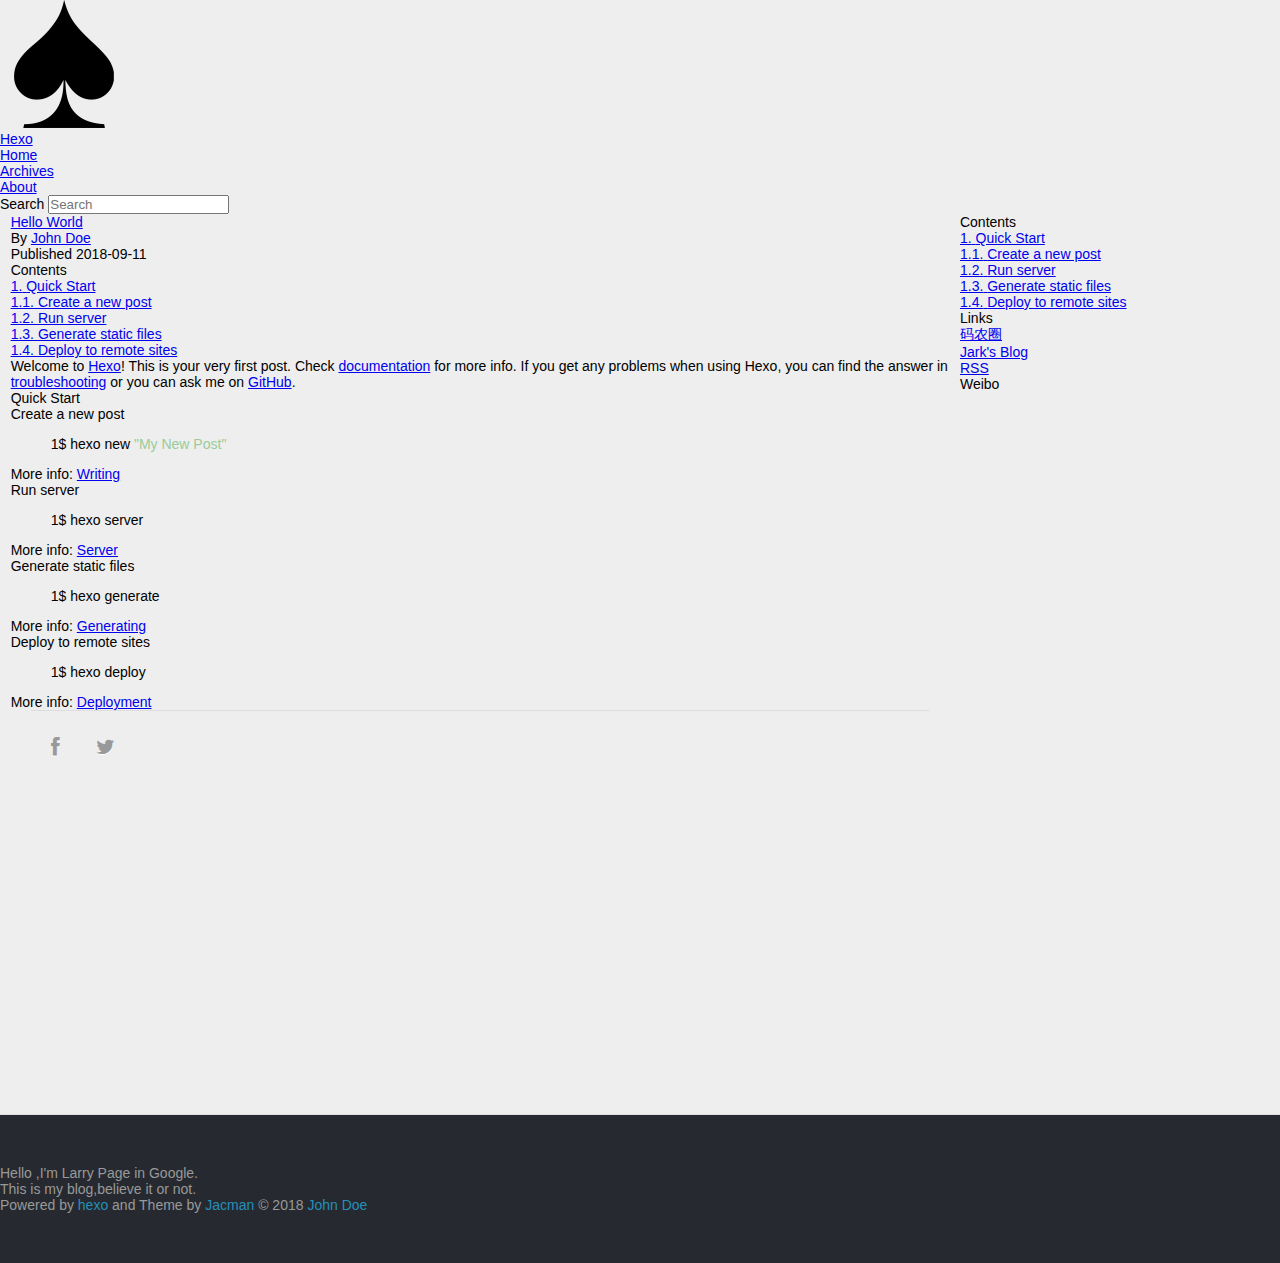
<file: 2018/09/11/hello-world/index.html>
<!DOCTYPE HTML>
<html >
<head>
  <meta charset="UTF-8">
  
    <title>Hello World | Hexo</title>
    <meta name="viewport" content="width=device-width, initial-scale=1,user-scalable=no">
    
    <meta name="author" content="John Doe">
    

    
    <meta name="description" content="Welcome to Hexo! This is your very first post. Check documentation for more info. If you get any problems when using Hexo, you can find the answer in troubleshooting or you can ask me on GitHub. Quick">
<meta property="og:type" content="article">
<meta property="og:title" content="Hello World">
<meta property="og:url" content="http://yoursite.com/2018/09/11/hello-world/index.html">
<meta property="og:site_name" content="Hexo">
<meta property="og:description" content="Welcome to Hexo! This is your very first post. Check documentation for more info. If you get any problems when using Hexo, you can find the answer in troubleshooting or you can ask me on GitHub. Quick">
<meta property="og:locale" content="default">
<meta property="og:updated_time" content="2018-09-11T15:30:58.760Z">
<meta name="twitter:card" content="summary">
<meta name="twitter:title" content="Hello World">
<meta name="twitter:description" content="Welcome to Hexo! This is your very first post. Check documentation for more info. If you get any problems when using Hexo, you can find the answer in troubleshooting or you can ask me on GitHub. Quick">

    
    <link rel="alternative" href="/atom.xml" title="Hexo" type="application/atom+xml">
    
    
    <link rel="icon" href="/img/favicon.ico">
    
    
    <link rel="apple-touch-icon" href="/img/jacman.jpg">
    <link rel="apple-touch-icon-precomposed" href="/img/jacman.jpg">
    
    <link rel="stylesheet" href="/css/style.css">
</head>

  <body>
    <header>
      
<div>
		
			<div id="imglogo">
				<a href="/"><img src="/img/logo.png" alt="Hexo" title="Hexo"/></a>
			</div>
			
			<div id="textlogo">
				<h1 class="site-name"><a href="/" title="Hexo">Hexo</a></h1>
				<h2 class="blog-motto"></h2>
			</div>
			<div class="navbar"><a class="navbutton navmobile" href="#" title="Menu">
			</a></div>
			<nav class="animated">
				<ul>
					<ul>
					 
						<li><a href="/">Home</a></li>
					
						<li><a href="/archives">Archives</a></li>
					
						<li><a href="/about">About</a></li>
					
					<li>
 					
					<form class="search" action="//google.com/search" method="get" accept-charset="utf-8">
						<label>Search</label>
						<input type="search" id="search" name="q" autocomplete="off" maxlength="20" placeholder="Search" />
						<input type="hidden" name="q" value="site:yoursite.com">
					</form>
					
					</li>
				</ul>
			</nav>			
</div>
    </header>
    <div id="container">
      <div id="main" class="post" itemscope itemprop="blogPost">
  
	<article itemprop="articleBody"> 
		<header class="article-info clearfix">
  <h1 itemprop="name">
    
      <a href="/2018/09/11/hello-world/" title="Hello World" itemprop="url">Hello World</a>
  </h1>
  <p class="article-author">By
       
		<a href="/about" title="John Doe" target="_blank" itemprop="author">John Doe</a>
		
  <p class="article-time">
    <time datetime="2018-09-11T15:30:58.760Z" itemprop="datePublished"> Published 2018-09-11</time>
    
  </p>
</header>
	<div class="article-content">
		
		<div id="toc" class="toc-article">
			<strong class="toc-title">Contents</strong>
		
			<ol class="toc"><li class="toc-item toc-level-2"><a class="toc-link" href="#Quick-Start"><span class="toc-number">1.</span> <span class="toc-text">Quick Start</span></a><ol class="toc-child"><li class="toc-item toc-level-3"><a class="toc-link" href="#Create-a-new-post"><span class="toc-number">1.1.</span> <span class="toc-text">Create a new post</span></a></li><li class="toc-item toc-level-3"><a class="toc-link" href="#Run-server"><span class="toc-number">1.2.</span> <span class="toc-text">Run server</span></a></li><li class="toc-item toc-level-3"><a class="toc-link" href="#Generate-static-files"><span class="toc-number">1.3.</span> <span class="toc-text">Generate static files</span></a></li><li class="toc-item toc-level-3"><a class="toc-link" href="#Deploy-to-remote-sites"><span class="toc-number">1.4.</span> <span class="toc-text">Deploy to remote sites</span></a></li></ol></li></ol>
		
		</div>
		
		<p>Welcome to <a href="https://hexo.io/" target="_blank" rel="noopener">Hexo</a>! This is your very first post. Check <a href="https://hexo.io/docs/" target="_blank" rel="noopener">documentation</a> for more info. If you get any problems when using Hexo, you can find the answer in <a href="https://hexo.io/docs/troubleshooting.html" target="_blank" rel="noopener">troubleshooting</a> or you can ask me on <a href="https://github.com/hexojs/hexo/issues" target="_blank" rel="noopener">GitHub</a>.</p>
<h2 id="Quick-Start"><a href="#Quick-Start" class="headerlink" title="Quick Start"></a>Quick Start</h2><h3 id="Create-a-new-post"><a href="#Create-a-new-post" class="headerlink" title="Create a new post"></a>Create a new post</h3><figure class="highlight bash"><table><tr><td class="gutter"><pre><span class="line">1</span><br></pre></td><td class="code"><pre><span class="line">$ hexo new <span class="string">"My New Post"</span></span><br></pre></td></tr></table></figure>
<p>More info: <a href="https://hexo.io/docs/writing.html" target="_blank" rel="noopener">Writing</a></p>
<h3 id="Run-server"><a href="#Run-server" class="headerlink" title="Run server"></a>Run server</h3><figure class="highlight bash"><table><tr><td class="gutter"><pre><span class="line">1</span><br></pre></td><td class="code"><pre><span class="line">$ hexo server</span><br></pre></td></tr></table></figure>
<p>More info: <a href="https://hexo.io/docs/server.html" target="_blank" rel="noopener">Server</a></p>
<h3 id="Generate-static-files"><a href="#Generate-static-files" class="headerlink" title="Generate static files"></a>Generate static files</h3><figure class="highlight bash"><table><tr><td class="gutter"><pre><span class="line">1</span><br></pre></td><td class="code"><pre><span class="line">$ hexo generate</span><br></pre></td></tr></table></figure>
<p>More info: <a href="https://hexo.io/docs/generating.html" target="_blank" rel="noopener">Generating</a></p>
<h3 id="Deploy-to-remote-sites"><a href="#Deploy-to-remote-sites" class="headerlink" title="Deploy to remote sites"></a>Deploy to remote sites</h3><figure class="highlight bash"><table><tr><td class="gutter"><pre><span class="line">1</span><br></pre></td><td class="code"><pre><span class="line">$ hexo deploy</span><br></pre></td></tr></table></figure>
<p>More info: <a href="https://hexo.io/docs/deployment.html" target="_blank" rel="noopener">Deployment</a></p>
  
	</div>
		<footer class="article-footer clearfix">
<div class="article-catetags">


</div>



	<div class="article-share" id="share">
	
	  <div data-url="http://yoursite.com/2018/09/11/hello-world/" data-title="Hello World | Hexo" data-tsina="" class="share clearfix">
	  </div>
	
	</div>


</footer>

   	       
	</article>
	
	



</div>  
      <div class="openaside"><a class="navbutton" href="#" title="Show Sidebar"></a></div>

  <div id="toc" class="toc-aside">
  <strong class="toc-title">Contents</strong>
 
 <ol class="toc"><li class="toc-item toc-level-2"><a class="toc-link" href="#Quick-Start"><span class="toc-number">1.</span> <span class="toc-text">Quick Start</span></a><ol class="toc-child"><li class="toc-item toc-level-3"><a class="toc-link" href="#Create-a-new-post"><span class="toc-number">1.1.</span> <span class="toc-text">Create a new post</span></a></li><li class="toc-item toc-level-3"><a class="toc-link" href="#Run-server"><span class="toc-number">1.2.</span> <span class="toc-text">Run server</span></a></li><li class="toc-item toc-level-3"><a class="toc-link" href="#Generate-static-files"><span class="toc-number">1.3.</span> <span class="toc-text">Generate static files</span></a></li><li class="toc-item toc-level-3"><a class="toc-link" href="#Deploy-to-remote-sites"><span class="toc-number">1.4.</span> <span class="toc-text">Deploy to remote sites</span></a></li></ol></li></ol>
 
  </div>

<div id="asidepart">
<div class="closeaside"><a class="closebutton" href="#" title="Hide Sidebar"></a></div>
<aside class="clearfix">

  


  

  

  <div class="linkslist">
  <p class="asidetitle">Links</p>
    <ul>
        
          <li>
            
            	<a href="https://coderq.com" target="_blank" title="一个面向程序员交流分享的新一代社区">码农圈</a>
            
          </li>
        
          <li>
            
            	<a href="http://wuchong.me" target="_blank" title="Jark&#39;s Blog">Jark&#39;s Blog</a>
            
          </li>
        
    </ul>
</div>

  


  <div class="rsspart">
	<a href="/atom.xml" target="_blank" title="rss">RSS</a>
</div>

  <div class="weiboshow">
  <p class="asidetitle">Weibo</p>
    <iframe width="100%" height="119" class="share_self"  frameborder="0" scrolling="no" src="http://widget.weibo.com/weiboshow/index.php?language=&width=0&height=119&fansRow=2&ptype=1&speed=0&skin=9&isTitle=1&noborder=1&isWeibo=0&isFans=0&uid=&verifier=b3593ceb&dpc=1"></iframe>
</div>


</aside>
</div>
    </div>
    <footer><div id="footer" >
	
	<div class="line">
		<span></span>
		<div class="author"></div>
	</div>
	
	
	<section class="info">
		<p> Hello ,I&#39;m Larry Page in Google. <br/>
			This is my blog,believe it or not.</p>
	</section>
	 
	<div class="social-font" class="clearfix">
		
		<a href="http://weibo.com/2176287895" target="_blank" class="icon-weibo" title="微博"></a>
		
		
		
		
		
		
		
		
		
		
	</div>
			
		

		<p class="copyright">
		Powered by <a href="http://hexo.io" target="_blank" title="hexo">hexo</a> and Theme by <a href="https://github.com/wuchong/jacman" target="_blank" title="Jacman">Jacman</a> © 2018 
		
		<a href="/about" target="_blank" title="John Doe">John Doe</a>
		
		
		</p>
</div>
</footer>
    <script src="/js/jquery-2.0.3.min.js"></script>
<script src="/js/jquery.imagesloaded.min.js"></script>
<script src="/js/gallery.js"></script>
<script src="/js/jquery.qrcode-0.12.0.min.js"></script>

<script type="text/javascript">
$(document).ready(function(){ 
  $('.navbar').click(function(){
    $('header nav').toggleClass('shownav');
  });
  var myWidth = 0;
  function getSize(){
    if( typeof( window.innerWidth ) == 'number' ) {
      myWidth = window.innerWidth;
    } else if( document.documentElement && document.documentElement.clientWidth) {
      myWidth = document.documentElement.clientWidth;
    };
  };
  var m = $('#main'),
      a = $('#asidepart'),
      c = $('.closeaside'),
      o = $('.openaside');
  c.click(function(){
    a.addClass('fadeOut').css('display', 'none');
    o.css('display', 'block').addClass('fadeIn');
    m.addClass('moveMain');
  });
  o.click(function(){
    o.css('display', 'none').removeClass('beforeFadeIn');
    a.css('display', 'block').removeClass('fadeOut').addClass('fadeIn');      
    m.removeClass('moveMain');
  });
  $(window).scroll(function(){
    o.css("top",Math.max(80,260-$(this).scrollTop()));
  });
  
  $(window).resize(function(){
    getSize(); 
    if (myWidth >= 1024) {
      $('header nav').removeClass('shownav');
    }else{
      m.removeClass('moveMain');
      a.css('display', 'block').removeClass('fadeOut');
      o.css('display', 'none');
      
      $('#toc.toc-aside').css('display', 'none');
        
    }
  });
});
</script>

<script type="text/javascript">
$(document).ready(function(){ 
  var ai = $('.article-content>iframe'),
      ae = $('.article-content>embed'),
      t  = $('#toc'),
      ta = $('#toc.toc-aside'),
      o  = $('.openaside'),
      c  = $('.closeaside');
  if(ai.length>0){
    ai.wrap('<div class="video-container" />');
  };
  if(ae.length>0){
   ae.wrap('<div class="video-container" />');
  };
  c.click(function(){
    ta.css('display', 'block').addClass('fadeIn');
  });
  o.click(function(){
    ta.css('display', 'none');
  });
  $(window).scroll(function(){
    ta.css("top",Math.max(140,320-$(this).scrollTop()));
  });
});
</script>


<script type="text/javascript">
$(document).ready(function(){ 
  var $this = $('.share'),
      url = $this.attr('data-url'),
      encodedUrl = encodeURIComponent(url),
      title = $this.attr('data-title'),
      tsina = $this.attr('data-tsina'),
      description = $this.attr('description');
  var html = [
  '<div class="hoverqrcode clearfix"></div>',
  '<a class="overlay" id="qrcode"></a>',
  '<a href="https://www.facebook.com/sharer.php?u=' + encodedUrl + '" class="article-share-facebook" target="_blank" title="Facebook"></a>',
  '<a href="https://twitter.com/intent/tweet?url=' + encodedUrl + '" class="article-share-twitter" target="_blank" title="Twitter"></a>',
  '<a href="#qrcode" class="article-share-qrcode" title="微信"></a>',
  '<a href="http://widget.renren.com/dialog/share?resourceUrl=' + encodedUrl + '&srcUrl=' + encodedUrl + '&title=' + title +'" class="article-share-renren" target="_blank" title="人人"></a>',
  '<a href="http://service.weibo.com/share/share.php?title='+title+'&url='+encodedUrl +'&ralateUid='+ tsina +'&searchPic=true&style=number' +'" class="article-share-weibo" target="_blank" title="微博"></a>',
  '<span title="Share to"></span>'
  ].join('');
  $this.append(html);

  $('.hoverqrcode').hide();

  var myWidth = 0;
  function updatehoverqrcode(){
    if( typeof( window.innerWidth ) == 'number' ) {
      myWidth = window.innerWidth;
    } else if( document.documentElement && document.documentElement.clientWidth) {
      myWidth = document.documentElement.clientWidth;
    };
    var qrsize = myWidth > 1024 ? 200:100;
    var options = {render: 'image', size: qrsize, fill: '#2ca6cb', text: url, radius: 0.5, quiet: 1};
    var p = $('.article-share-qrcode').position();
    $('.hoverqrcode').empty().css('width', qrsize).css('height', qrsize)
                          .css('left', p.left-qrsize/2+20).css('top', p.top-qrsize-10)
                          .qrcode(options);
  };
  $(window).resize(function(){
    $('.hoverqrcode').hide();
  });
  $('.article-share-qrcode').click(function(){
    updatehoverqrcode();
    $('.hoverqrcode').toggle();
  });
  $('.article-share-qrcode').hover(function(){}, function(){
      $('.hoverqrcode').hide();
  });
});   
</script>











<link rel="stylesheet" href="/fancybox/jquery.fancybox.css" media="screen" type="text/css">
<script src="/fancybox/jquery.fancybox.pack.js"></script>
<script type="text/javascript">
$(document).ready(function(){ 
  $('.article-content').each(function(i){
    $(this).find('img').each(function(){
      if ($(this).parent().hasClass('fancybox')) return;
      var alt = this.alt;
      if (alt) $(this).after('<span class="caption">' + alt + '</span>');
      $(this).wrap('<a href="' + this.src + '" title="' + alt + '" class="fancybox"></a>');
    });
    $(this).find('.fancybox').each(function(){
      $(this).attr('rel', 'article' + i);
    });
  });
  if($.fancybox){
    $('.fancybox').fancybox();
  }
}); 
</script>



<!-- Analytics Begin -->



<script>
var _hmt = _hmt || [];
(function() {
  var hm = document.createElement("script");
  hm.src = "//hm.baidu.com/hm.js?e6d1f421bbc9962127a50488f9ed37d1";
  var s = document.getElementsByTagName("script")[0]; 
  s.parentNode.insertBefore(hm, s);
})();
</script>



<!-- Analytics End -->

<!-- Totop Begin -->

	<div id="totop">
	<a title="Back to Top"><img src="/img/scrollup.png"/></a>
	</div>
	<script src="/js/totop.js"></script>

<!-- Totop End -->

<!-- MathJax Begin -->
<!-- mathjax config similar to math.stackexchange -->


<!-- MathJax End -->

<!-- Tiny_search Begin -->

<!-- Tiny_search End -->

  </body>
</html>
</file>
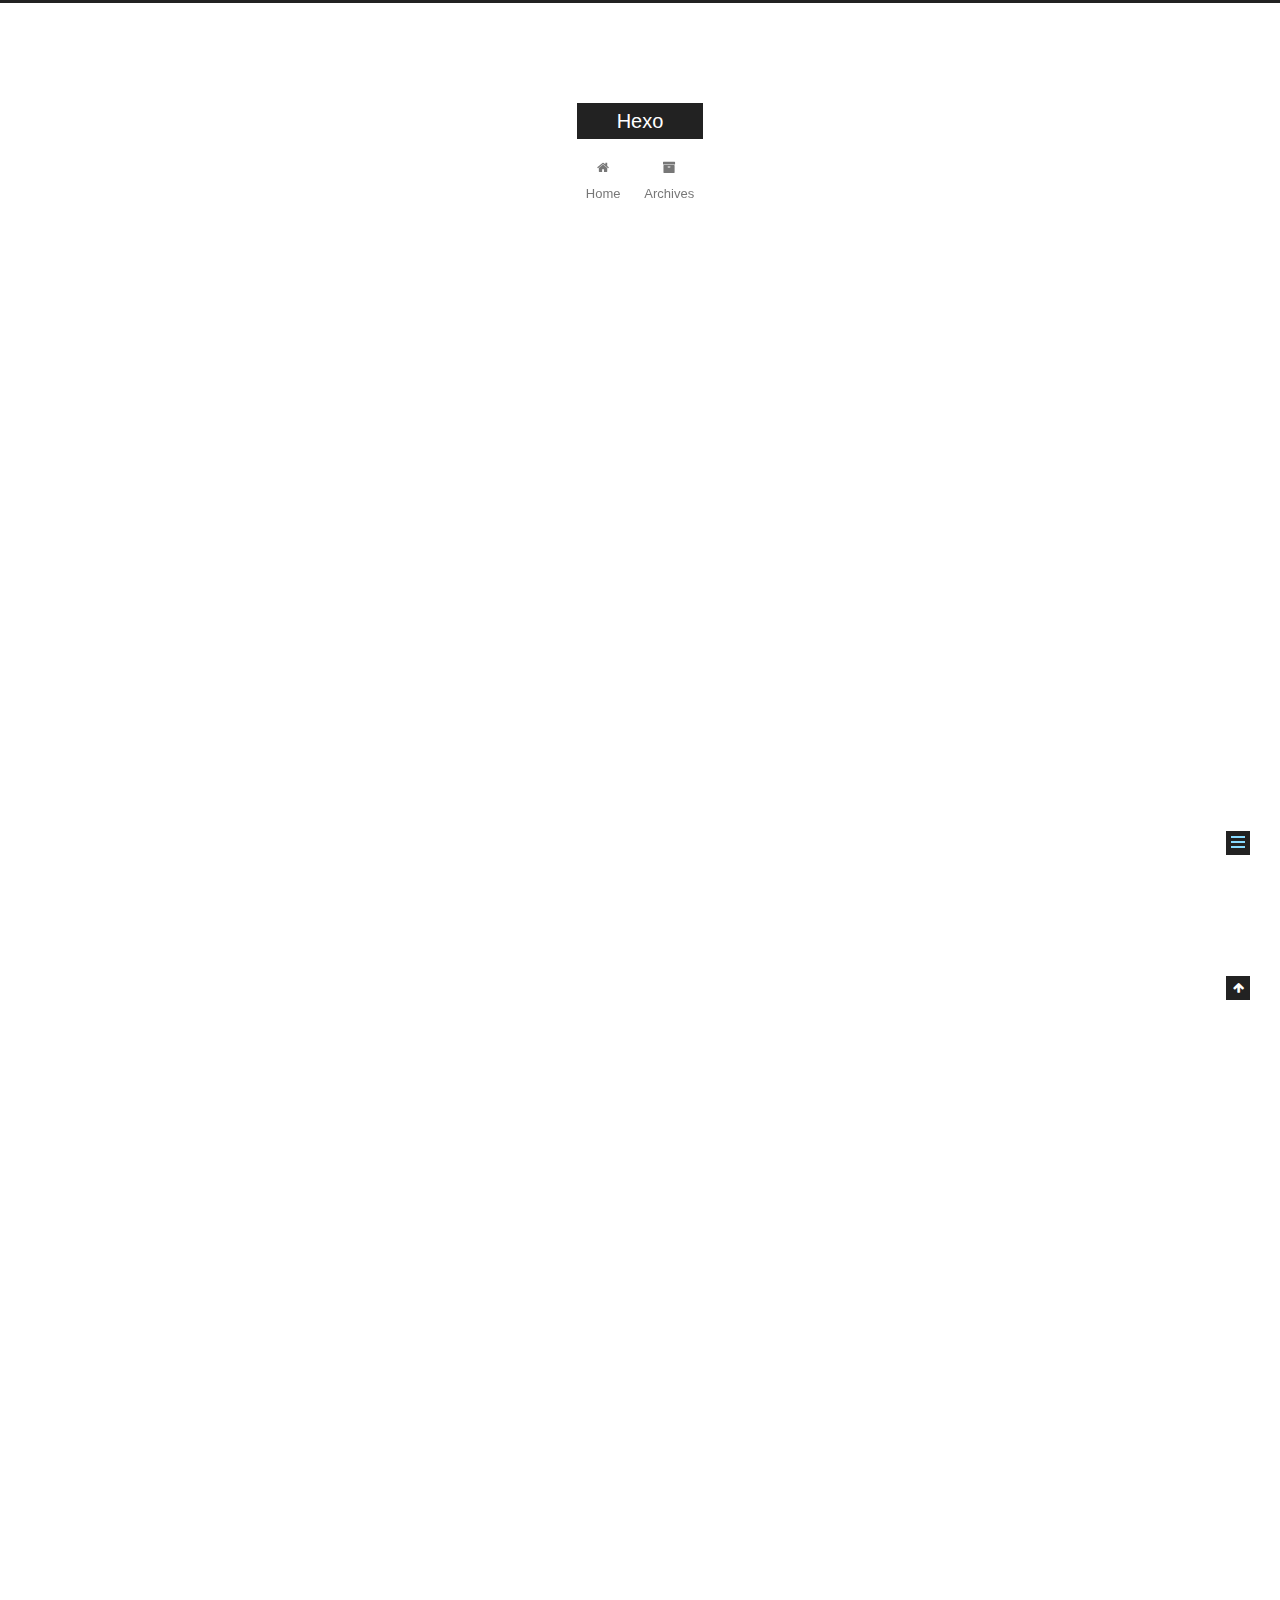
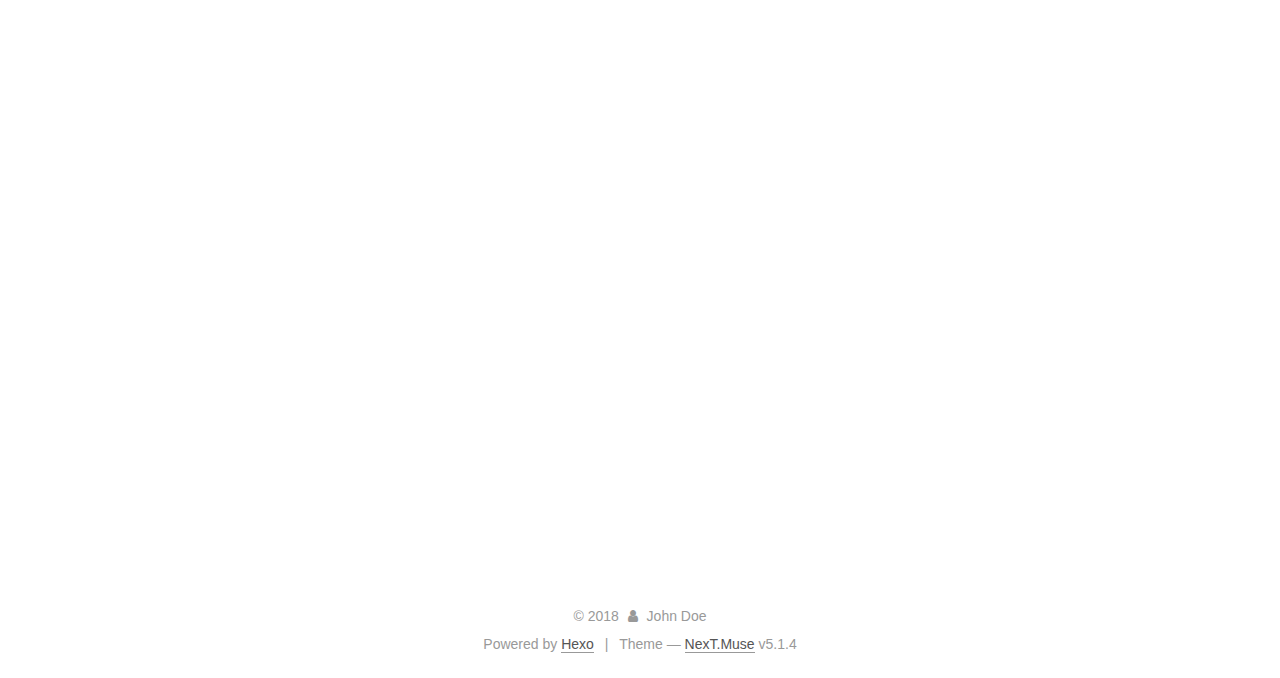
<file: 2018/09/25/dataStruct/index.html>
<!DOCTYPE html>



  


<html class="theme-next muse use-motion" lang="">
<head>
  <meta charset="UTF-8"/>
<meta http-equiv="X-UA-Compatible" content="IE=edge" />
<meta name="viewport" content="width=device-width, initial-scale=1, maximum-scale=1"/>
<meta name="theme-color" content="#222">









<meta http-equiv="Cache-Control" content="no-transform" />
<meta http-equiv="Cache-Control" content="no-siteapp" />
















  
  
  <link href="/lib/fancybox/source/jquery.fancybox.css?v=2.1.5" rel="stylesheet" type="text/css" />







<link href="/lib/font-awesome/css/font-awesome.min.css?v=4.6.2" rel="stylesheet" type="text/css" />

<link href="/css/main.css?v=5.1.4" rel="stylesheet" type="text/css" />


  <link rel="apple-touch-icon" sizes="180x180" href="/images/apple-touch-icon-next.png?v=5.1.4">


  <link rel="icon" type="image/png" sizes="32x32" href="/images/favicon-32x32-next.png?v=5.1.4">


  <link rel="icon" type="image/png" sizes="16x16" href="/images/favicon-16x16-next.png?v=5.1.4">


  <link rel="mask-icon" href="/images/logo.svg?v=5.1.4" color="#222">





  <meta name="keywords" content="Hexo, NexT" />










<meta name="description" content="1.1 数据结构概述       数据结构是计算机存储、组织数据的方式。数据结构是指相互之间存在一种或多种特定关系的数据元素的集合。通常情况下，正确的数据结构可以带来更高的运行或者存储效率。数据结构往往同高效的检索算法和索引技术有关。 1.2 数据结构关系图：  逻辑结构：数据之间的相互逻辑关系。  ○ 集合 结构中的数据元素除了同属于一种类型外，别无其它关系。  ○ 线性结构 数据元素之间一对一">
<meta property="og:type" content="article">
<meta property="og:title" content="Hexo">
<meta property="og:url" content="http://yoursite.com/2018/09/25/dataStruct/index.html">
<meta property="og:site_name" content="Hexo">
<meta property="og:description" content="1.1 数据结构概述       数据结构是计算机存储、组织数据的方式。数据结构是指相互之间存在一种或多种特定关系的数据元素的集合。通常情况下，正确的数据结构可以带来更高的运行或者存储效率。数据结构往往同高效的检索算法和索引技术有关。 1.2 数据结构关系图：  逻辑结构：数据之间的相互逻辑关系。  ○ 集合 结构中的数据元素除了同属于一种类型外，别无其它关系。  ○ 线性结构 数据元素之间一对一">
<meta property="og:locale" content="default">
<meta property="og:image" content="http://yoursite.com/image/dataStruct_p1.png">
<meta property="og:updated_time" content="2018-09-25T01:56:23.000Z">
<meta name="twitter:card" content="summary">
<meta name="twitter:title" content="Hexo">
<meta name="twitter:description" content="1.1 数据结构概述       数据结构是计算机存储、组织数据的方式。数据结构是指相互之间存在一种或多种特定关系的数据元素的集合。通常情况下，正确的数据结构可以带来更高的运行或者存储效率。数据结构往往同高效的检索算法和索引技术有关。 1.2 数据结构关系图：  逻辑结构：数据之间的相互逻辑关系。  ○ 集合 结构中的数据元素除了同属于一种类型外，别无其它关系。  ○ 线性结构 数据元素之间一对一">
<meta name="twitter:image" content="http://yoursite.com/image/dataStruct_p1.png">



<script type="text/javascript" id="hexo.configurations">
  var NexT = window.NexT || {};
  var CONFIG = {
    root: '/',
    scheme: 'Muse',
    version: '5.1.4',
    sidebar: {"position":"left","display":"post","offset":12,"b2t":false,"scrollpercent":false,"onmobile":false},
    fancybox: true,
    tabs: true,
    motion: {"enable":true,"async":false,"transition":{"post_block":"fadeIn","post_header":"slideDownIn","post_body":"slideDownIn","coll_header":"slideLeftIn","sidebar":"slideUpIn"}},
    duoshuo: {
      userId: '0',
      author: 'Author'
    },
    algolia: {
      applicationID: '',
      apiKey: '',
      indexName: '',
      hits: {"per_page":10},
      labels: {"input_placeholder":"Search for Posts","hits_empty":"We didn't find any results for the search: ${query}","hits_stats":"${hits} results found in ${time} ms"}
    }
  };
</script>



  <link rel="canonical" href="http://yoursite.com/2018/09/25/dataStruct/"/>





  <title> | Hexo</title>
  








</head>

<body itemscope itemtype="http://schema.org/WebPage" lang="default">

  
  
    
  

  <div class="container sidebar-position-left page-post-detail">
    <div class="headband"></div>

    <header id="header" class="header" itemscope itemtype="http://schema.org/WPHeader">
      <div class="header-inner"><div class="site-brand-wrapper">
  <div class="site-meta ">
    

    <div class="custom-logo-site-title">
      <a href="/"  class="brand" rel="start">
        <span class="logo-line-before"><i></i></span>
        <span class="site-title">Hexo</span>
        <span class="logo-line-after"><i></i></span>
      </a>
    </div>
      
        <p class="site-subtitle"></p>
      
  </div>

  <div class="site-nav-toggle">
    <button>
      <span class="btn-bar"></span>
      <span class="btn-bar"></span>
      <span class="btn-bar"></span>
    </button>
  </div>
</div>

<nav class="site-nav">
  

  
    <ul id="menu" class="menu">
      
        
        <li class="menu-item menu-item-home">
          <a href="/" rel="section">
            
              <i class="menu-item-icon fa fa-fw fa-home"></i> <br />
            
            Home
          </a>
        </li>
      
        
        <li class="menu-item menu-item-archives">
          <a href="/archives/" rel="section">
            
              <i class="menu-item-icon fa fa-fw fa-archive"></i> <br />
            
            Archives
          </a>
        </li>
      

      
    </ul>
  

  
</nav>



 </div>
    </header>

    <main id="main" class="main">
      <div class="main-inner">
        <div class="content-wrap">
          <div id="content" class="content">
            

  <div id="posts" class="posts-expand">
    

  

  
  
  

  <article class="post post-type-normal" itemscope itemtype="http://schema.org/Article">
  
  
  
  <div class="post-block">
    <link itemprop="mainEntityOfPage" href="http://yoursite.com/2018/09/25/dataStruct/">

    <span hidden itemprop="author" itemscope itemtype="http://schema.org/Person">
      <meta itemprop="name" content="John Doe">
      <meta itemprop="description" content="">
      <meta itemprop="image" content="/images/avatar.gif">
    </span>

    <span hidden itemprop="publisher" itemscope itemtype="http://schema.org/Organization">
      <meta itemprop="name" content="Hexo">
    </span>

    
      <header class="post-header">

        
        
          <h1 class="post-title" itemprop="name headline"></h1>
        

        <div class="post-meta">
          <span class="post-time">
            
              <span class="post-meta-item-icon">
                <i class="fa fa-calendar-o"></i>
              </span>
              
                <span class="post-meta-item-text">Posted on</span>
              
              <time title="Post created" itemprop="dateCreated datePublished" datetime="2018-09-25T10:02:22+08:00">
                2018-09-25
              </time>
            

            

            
          </span>

          

          
            
          

          
          

          

          

          

        </div>
      </header>
    

    
    
    
    <div class="post-body" itemprop="articleBody">

      
      

      
        <p>1.1 数据结构概述<br>       数据结构是计算机存储、组织数据的方式。数据结构是指相互之间存在一种或多种特定关系的数据元素的集合。通常情况下，正确的数据结构可以带来更高的运行或者存储效率。数据结构往往同高效的检索算法和索引技术有关。</p>
<p>1.2 数据结构关系图：<br><img src="/image/dataStruct_p1.png" alt="image"></p>
<ol>
<li><p>逻辑结构：数据之间的相互逻辑关系。</p>
<p> ○ 集合 结构中的数据元素除了同属于一种类型外，别无其它关系。</p>
<p> ○ 线性结构 数据元素之间一对一的关系，除第一个和最后一个数据元素外，每个数据元素都只有一个前驱数据元素和一个后继数据元素</p>
<p> ○ 树形结构 数据元素之间一对多的关系</p>
<p> ○ 图状结构 结构中的数据元素之间存在多对多的关系</p>
</li>
<li><p>物理结构/存储结构：数据在计算机中的表示。物理结构是描述数据具体在内存中的存储。</p>
<p> ● 顺序存储结构：把逻辑上相邻的结点存储在物理位置相邻的存储单元里，结点间的逻辑关系由存储单元的邻接关系来体现。通常借助于程序设计语言中的数组来实现</p>
<p> ● 链接存储结构：不要求逻辑上相邻的结点在物理位置上亦相邻，结点间的逻辑关系是由附加的指针字段表示的。通常借助于程序设计语言中的指针类型来实现</p>
<p> ● 索引存储结构：除建立存储结点信息外，还建立附加的索引表来标识结点的地址，索引表由若干索引项组成。</p>
<p> ● 散列存储结构：根据结点的关键码直接计算出该结点的存储地址，将数据元素的存储位置与关键码之间建立确定对应关系</p>
</li>
<li><p>数据运算：主要是查找、排序运算、时间复杂度。</p>
<p>1.排序运算：排序算法可分为内部排序和外部排序:<br> ● 内部排序：数据记录在内存中进行排序，常见的内部排序算法有： 插入排序，选择排序，希尔排序，冒泡排序，归并排序，快速排序，堆排序，基数排序(即八大排序算法)<br> ● 外部排序：因排序的数据很大，一次不能容纳全部的排序记录，在排序过程中需要访问外存<br>2.查找运算：查找算法可分为静态查找和动态查找：<br> ● 静态查找： 只做查找操作，不改变数据元素集内的数据元素。常见静态查找算法有：顺序查找，二分查找，分块查找<br> ● 动态查找：既查找，又改变(增减)集合内的数据元素。常见动态查找算法有：二叉排序树查找（BST） ，平衡二叉树(AVL树) ，键树查找 （DST），B-树查找，B+树查找，哈希表查找</p>
</li>
</ol>
<p>1.3 结构与算法<br>    算法的设计取决于逻辑结构，而算法的实现依赖于采用的存储结构。<br>    数据类型是在程序设计中已经实现了的数据结构，当需要引入某种新的数据结构时，总是借助编程语言所提供的数据类型来描述数据的存储结构</p>
<p>数据结构与算法的完整结构图：</p>

      
    </div>
    
    
    

    

    

    

    <footer class="post-footer">
      

      
      
      

      
        <div class="post-nav">
          <div class="post-nav-next post-nav-item">
            
              <a href="/2018/09/11/hello-world/" rel="next" title="Hello World">
                <i class="fa fa-chevron-left"></i> Hello World
              </a>
            
          </div>

          <span class="post-nav-divider"></span>

          <div class="post-nav-prev post-nav-item">
            
          </div>
        </div>
      

      
      
    </footer>
  </div>
  
  
  
  </article>



    <div class="post-spread">
      
    </div>
  </div>


          </div>
          


          

  



        </div>
        
          
  
  <div class="sidebar-toggle">
    <div class="sidebar-toggle-line-wrap">
      <span class="sidebar-toggle-line sidebar-toggle-line-first"></span>
      <span class="sidebar-toggle-line sidebar-toggle-line-middle"></span>
      <span class="sidebar-toggle-line sidebar-toggle-line-last"></span>
    </div>
  </div>

  <aside id="sidebar" class="sidebar">
    
    <div class="sidebar-inner">

      

      

      <section class="site-overview-wrap sidebar-panel sidebar-panel-active">
        <div class="site-overview">
          <div class="site-author motion-element" itemprop="author" itemscope itemtype="http://schema.org/Person">
            
              <p class="site-author-name" itemprop="name">John Doe</p>
              <p class="site-description motion-element" itemprop="description"></p>
          </div>

          <nav class="site-state motion-element">

            
              <div class="site-state-item site-state-posts">
              
                <a href="/archives/">
              
                  <span class="site-state-item-count">2</span>
                  <span class="site-state-item-name">posts</span>
                </a>
              </div>
            

            

            

          </nav>

          

          

          
          

          
          

          

        </div>
      </section>

      

      

    </div>
  </aside>


        
      </div>
    </main>

    <footer id="footer" class="footer">
      <div class="footer-inner">
        <div class="copyright">&copy; <span itemprop="copyrightYear">2018</span>
  <span class="with-love">
    <i class="fa fa-user"></i>
  </span>
  <span class="author" itemprop="copyrightHolder">John Doe</span>

  
</div>


  <div class="powered-by">Powered by <a class="theme-link" target="_blank" href="https://hexo.io">Hexo</a></div>



  <span class="post-meta-divider">|</span>



  <div class="theme-info">Theme &mdash; <a class="theme-link" target="_blank" href="https://github.com/iissnan/hexo-theme-next">NexT.Muse</a> v5.1.4</div>




        







        
      </div>
    </footer>

    
      <div class="back-to-top">
        <i class="fa fa-arrow-up"></i>
        
      </div>
    

    

  </div>

  

<script type="text/javascript">
  if (Object.prototype.toString.call(window.Promise) !== '[object Function]') {
    window.Promise = null;
  }
</script>









  












  
  
    <script type="text/javascript" src="/lib/jquery/index.js?v=2.1.3"></script>
  

  
  
    <script type="text/javascript" src="/lib/fastclick/lib/fastclick.min.js?v=1.0.6"></script>
  

  
  
    <script type="text/javascript" src="/lib/jquery_lazyload/jquery.lazyload.js?v=1.9.7"></script>
  

  
  
    <script type="text/javascript" src="/lib/velocity/velocity.min.js?v=1.2.1"></script>
  

  
  
    <script type="text/javascript" src="/lib/velocity/velocity.ui.min.js?v=1.2.1"></script>
  

  
  
    <script type="text/javascript" src="/lib/fancybox/source/jquery.fancybox.pack.js?v=2.1.5"></script>
  


  


  <script type="text/javascript" src="/js/src/utils.js?v=5.1.4"></script>

  <script type="text/javascript" src="/js/src/motion.js?v=5.1.4"></script>



  
  

  
  <script type="text/javascript" src="/js/src/scrollspy.js?v=5.1.4"></script>
<script type="text/javascript" src="/js/src/post-details.js?v=5.1.4"></script>



  


  <script type="text/javascript" src="/js/src/bootstrap.js?v=5.1.4"></script>



  


  




	





  





  












  





  

  

  

  
  

  

  

  

</body>
</html>
</file>
<file: css/style.css>
body {
  width: 100%;
}
body:before,
body:after {
  content: "";
  display: table;
}
body:after {
  clear: both;
}
html,
body,
div,
span,
applet,
object,
iframe,
h1,
h2,
h3,
h4,
h5,
h6,
p,
blockquote,
pre,
a,
abbr,
acronym,
address,
big,
cite,
code,
del,
dfn,
em,
img,
ins,
kbd,
q,
s,
samp,
small,
strike,
strong,
sub,
sup,
tt,
var,
dl,
dt,
dd,
ol,
ul,
li,
fieldset,
form,
label,
legend,
table,
caption,
tbody,
tfoot,
thead,
tr,
th,
td {
  margin: 0;
  padding: 0;
  border: 0;
  outline: 0;
  font-weight: inherit;
  font-style: inherit;
  font-family: inherit;
  font-size: 100%;
  vertical-align: baseline;
}
body {
  line-height: 1;
  color: #000;
  background: #fff;
}
ol,
ul {
  list-style: none;
}
table {
  border-collapse: separate;
  border-spacing: 0;
  vertical-align: middle;
}
caption,
th,
td {
  text-align: left;
  font-weight: normal;
  vertical-align: middle;
}
a img {
  border: none;
}
input,
button {
  margin: 0;
  padding: 0;
}
input::-moz-focus-inner,
button::-moz-focus-inner {
  border: 0;
  padding: 0;
}
@font-face {
  font-family: FontAwesome;
  font-style: normal;
  font-weight: normal;
  src: url("fonts/fontawesome-webfont.eot?v=#4.0.3");
  src: url("fonts/fontawesome-webfont.eot?#iefix&v=#4.0.3") format("embedded-opentype"), url("fonts/fontawesome-webfont.woff?v=#4.0.3") format("woff"), url("fonts/fontawesome-webfont.ttf?v=#4.0.3") format("truetype"), url("fonts/fontawesome-webfont.svg#fontawesomeregular?v=#4.0.3") format("svg");
}
html,
body,
#container {
  height: 100%;
}
body {
  background: #eee;
  font: 14px -apple-system, BlinkMacSystemFont, "Segoe UI", "Roboto", "Oxygen", "Ubuntu", "Cantarell", "Fira Sans", "Droid Sans", "Helvetica Neue", sans-serif;
  -webkit-text-size-adjust: 100%;
}
.outer {
  max-width: 1220px;
  margin: 0 auto;
  padding: 0 20px;
}
.outer:before,
.outer:after {
  content: "";
  display: table;
}
.outer:after {
  clear: both;
}
.inner {
  display: inline;
  float: left;
  width: 98.33333333333333%;
  margin: 0 0.833333333333333%;
}
.left,
.alignleft {
  float: left;
}
.right,
.alignright {
  float: right;
}
.clear {
  clear: both;
}
#container {
  position: relative;
}
.mobile-nav-on {
  overflow: hidden;
}
#wrap {
  height: 100%;
  width: 100%;
  position: absolute;
  top: 0;
  left: 0;
  -webkit-transition: 0.2s ease-out;
  -moz-transition: 0.2s ease-out;
  -ms-transition: 0.2s ease-out;
  transition: 0.2s ease-out;
  z-index: 1;
  background: #eee;
}
.mobile-nav-on #wrap {
  left: 280px;
}
@media screen and (min-width: 768px) {
  #main {
    display: inline;
    float: left;
    width: 73.33333333333333%;
    margin: 0 0.833333333333333%;
  }
}
.article-date,
.article-category-link,
.archive-year,
.widget-title {
  text-decoration: none;
  text-transform: uppercase;
  letter-spacing: 2px;
  color: #999;
  margin-bottom: 1em;
  margin-left: 5px;
  line-height: 1em;
  text-shadow: 0 1px #fff;
  font-weight: bold;
}
.article-inner,
.archive-article-inner {
  background: #fff;
  -webkit-box-shadow: 1px 2px 3px #ddd;
  box-shadow: 1px 2px 3px #ddd;
  border: 1px solid #ddd;
  border-radius: 3px;
}
.article-entry h1,
.widget h1 {
  font-size: 2em;
}
.article-entry h2,
.widget h2 {
  font-size: 1.5em;
}
.article-entry h3,
.widget h3 {
  font-size: 1.3em;
}
.article-entry h4,
.widget h4 {
  font-size: 1.2em;
}
.article-entry h5,
.widget h5 {
  font-size: 1em;
}
.article-entry h6,
.widget h6 {
  font-size: 1em;
  color: #999;
}
.article-entry hr,
.widget hr {
  border: 1px dashed #ddd;
}
.article-entry strong,
.widget strong {
  font-weight: bold;
}
.article-entry em,
.widget em,
.article-entry cite,
.widget cite {
  font-style: italic;
}
.article-entry sup,
.widget sup,
.article-entry sub,
.widget sub {
  font-size: 0.75em;
  line-height: 0;
  position: relative;
  vertical-align: baseline;
}
.article-entry sup,
.widget sup {
  top: -0.5em;
}
.article-entry sub,
.widget sub {
  bottom: -0.2em;
}
.article-entry small,
.widget small {
  font-size: 0.85em;
}
.article-entry acronym,
.widget acronym,
.article-entry abbr,
.widget abbr {
  border-bottom: 1px dotted;
}
.article-entry ul,
.widget ul,
.article-entry ol,
.widget ol,
.article-entry dl,
.widget dl {
  margin: 0 20px;
  line-height: 1.6em;
}
.article-entry ul ul,
.widget ul ul,
.article-entry ol ul,
.widget ol ul,
.article-entry ul ol,
.widget ul ol,
.article-entry ol ol,
.widget ol ol {
  margin-top: 0;
  margin-bottom: 0;
}
.article-entry ul,
.widget ul {
  list-style: disc;
}
.article-entry ol,
.widget ol {
  list-style: decimal;
}
.article-entry dt,
.widget dt {
  font-weight: bold;
}
#header {
  height: 300px;
  position: relative;
  border-bottom: 1px solid #ddd;
}
#header:before,
#header:after {
  content: "";
  position: absolute;
  left: 0;
  right: 0;
  height: 40px;
}
#header:before {
  top: 0;
  background: -webkit-linear-gradient(rgba(0,0,0,0.2), transparent);
  background: -moz-linear-gradient(rgba(0,0,0,0.2), transparent);
  background: -ms-linear-gradient(rgba(0,0,0,0.2), transparent);
  background: linear-gradient(rgba(0,0,0,0.2), transparent);
}
#header:after {
  bottom: 0;
  background: -webkit-linear-gradient(transparent, rgba(0,0,0,0.2));
  background: -moz-linear-gradient(transparent, rgba(0,0,0,0.2));
  background: -ms-linear-gradient(transparent, rgba(0,0,0,0.2));
  background: linear-gradient(transparent, rgba(0,0,0,0.2));
}
#header-outer {
  height: 100%;
  position: relative;
}
#header-inner {
  position: relative;
  overflow: hidden;
}
#banner {
  position: absolute;
  top: 0;
  left: 0;
  width: 100%;
  height: 100%;
  background: url("images/banner.jpg") center #000;
  -webkit-background-size: cover;
  -moz-background-size: cover;
  background-size: cover;
  z-index: -1;
}
#header-title {
  text-align: center;
  height: 40px;
  position: absolute;
  top: 50%;
  left: 0;
  margin-top: -20px;
}
#logo,
#subtitle {
  text-decoration: none;
  color: #fff;
  font-weight: 300;
  text-shadow: 0 1px 4px rgba(0,0,0,0.3);
}
#logo {
  font-size: 40px;
  line-height: 40px;
  letter-spacing: 2px;
}
#subtitle {
  font-size: 16px;
  line-height: 16px;
  letter-spacing: 1px;
}
#subtitle-wrap {
  margin-top: 16px;
}
#main-nav {
  float: left;
  margin-left: -15px;
}
.nav-icon,
.main-nav-link {
  float: left;
  color: #fff;
  opacity: 0.6;
  text-decoration: none;
  text-shadow: 0 1px rgba(0,0,0,0.2);
  -webkit-transition: opacity 0.2s;
  -moz-transition: opacity 0.2s;
  -ms-transition: opacity 0.2s;
  transition: opacity 0.2s;
  display: block;
  padding: 20px 15px;
}
.nav-icon:hover,
.main-nav-link:hover {
  opacity: 1;
}
.nav-icon {
  font-family: FontAwesome;
  text-align: center;
  font-size: 14px;
  width: 14px;
  height: 14px;
  padding: 20px 15px;
  position: relative;
  cursor: pointer;
}
.main-nav-link {
  font-weight: 300;
  letter-spacing: 1px;
}
@media screen and (max-width: 479px) {
  .main-nav-link {
    display: none;
  }
}
#main-nav-toggle {
  display: none;
}
#main-nav-toggle:before {
  content: "\f0c9";
}
@media screen and (max-width: 479px) {
  #main-nav-toggle {
    display: block;
  }
}
#sub-nav {
  float: right;
  margin-right: -15px;
}
#nav-rss-link:before {
  content: "\f09e";
}
#nav-search-btn:before {
  content: "\f002";
}
#search-form-wrap {
  position: absolute;
  top: 15px;
  width: 150px;
  height: 30px;
  right: -150px;
  opacity: 0;
  -webkit-transition: 0.2s ease-out;
  -moz-transition: 0.2s ease-out;
  -ms-transition: 0.2s ease-out;
  transition: 0.2s ease-out;
}
#search-form-wrap.on {
  opacity: 1;
  right: 0;
}
@media screen and (max-width: 479px) {
  #search-form-wrap {
    width: 100%;
    right: -100%;
  }
}
.search-form {
  position: absolute;
  top: 0;
  left: 0;
  right: 0;
  background: #fff;
  padding: 5px 15px;
  border-radius: 15px;
  -webkit-box-shadow: 0 0 10px rgba(0,0,0,0.3);
  box-shadow: 0 0 10px rgba(0,0,0,0.3);
}
.search-form-input {
  border: none;
  background: none;
  color: #555;
  width: 100%;
  font: 13px -apple-system, BlinkMacSystemFont, "Segoe UI", "Roboto", "Oxygen", "Ubuntu", "Cantarell", "Fira Sans", "Droid Sans", "Helvetica Neue", sans-serif;
  outline: none;
}
.search-form-input::-webkit-search-results-decoration,
.search-form-input::-webkit-search-cancel-button {
  -webkit-appearance: none;
}
.search-form-submit {
  position: absolute;
  top: 50%;
  right: 10px;
  margin-top: -7px;
  font: 13px FontAwesome;
  border: none;
  background: none;
  color: #bbb;
  cursor: pointer;
}
.search-form-submit:hover,
.search-form-submit:focus {
  color: #777;
}
.article {
  margin: 50px 0;
}
.article-inner {
  overflow: hidden;
}
.article-meta:before,
.article-meta:after {
  content: "";
  display: table;
}
.article-meta:after {
  clear: both;
}
.article-date {
  float: left;
}
.article-category {
  float: left;
  line-height: 1em;
  color: #ccc;
  text-shadow: 0 1px #fff;
  margin-left: 8px;
}
.article-category:before {
  content: "\2022";
}
.article-category-link {
  margin: 0 12px 1em;
}
.article-header {
  padding: 20px 20px 0;
}
.article-title {
  text-decoration: none;
  font-size: 2em;
  font-weight: bold;
  color: #555;
  line-height: 1.1em;
  -webkit-transition: color 0.2s;
  -moz-transition: color 0.2s;
  -ms-transition: color 0.2s;
  transition: color 0.2s;
}
a.article-title:hover {
  color: #258fb8;
}
.article-entry {
  color: #555;
  padding: 0 20px;
}
.article-entry:before,
.article-entry:after {
  content: "";
  display: table;
}
.article-entry:after {
  clear: both;
}
.article-entry p,
.article-entry table {
  line-height: 1.6em;
  margin: 1.6em 0;
}
.article-entry h1,
.article-entry h2,
.article-entry h3,
.article-entry h4,
.article-entry h5,
.article-entry h6 {
  font-weight: bold;
}
.article-entry h1,
.article-entry h2,
.article-entry h3,
.article-entry h4,
.article-entry h5,
.article-entry h6 {
  line-height: 1.1em;
  margin: 1.1em 0;
}
.article-entry a {
  color: #258fb8;
  text-decoration: none;
}
.article-entry a:hover {
  text-decoration: underline;
}
.article-entry ul,
.article-entry ol,
.article-entry dl {
  margin-top: 1.6em;
  margin-bottom: 1.6em;
}
.article-entry img,
.article-entry video {
  max-width: 100%;
  height: auto;
  display: block;
  margin: auto;
}
.article-entry iframe {
  border: none;
}
.article-entry table {
  width: 100%;
  border-collapse: collapse;
  border-spacing: 0;
}
.article-entry th {
  font-weight: bold;
  border-bottom: 3px solid #ddd;
  padding-bottom: 0.5em;
}
.article-entry td {
  border-bottom: 1px solid #ddd;
  padding: 10px 0;
}
.article-entry blockquote {
  font-family: Georgia, "Times New Roman", serif;
  font-size: 1.4em;
  margin: 1.6em 20px;
  text-align: center;
}
.article-entry blockquote footer {
  font-size: 14px;
  margin: 1.6em 0;
  font-family: -apple-system, BlinkMacSystemFont, "Segoe UI", "Roboto", "Oxygen", "Ubuntu", "Cantarell", "Fira Sans", "Droid Sans", "Helvetica Neue", sans-serif;
}
.article-entry blockquote footer cite:before {
  content: "—";
  padding: 0 0.5em;
}
.article-entry .pullquote {
  text-align: left;
  width: 45%;
  margin: 0;
}
.article-entry .pullquote.left {
  margin-left: 0.5em;
  margin-right: 1em;
}
.article-entry .pullquote.right {
  margin-right: 0.5em;
  margin-left: 1em;
}
.article-entry .caption {
  color: #999;
  display: block;
  font-size: 0.9em;
  margin-top: 0.5em;
  position: relative;
  text-align: center;
}
.article-entry .video-container {
  position: relative;
  padding-top: 56.25%;
  height: 0;
  overflow: hidden;
}
.article-entry .video-container iframe,
.article-entry .video-container object,
.article-entry .video-container embed {
  position: absolute;
  top: 0;
  left: 0;
  width: 100%;
  height: 100%;
  margin-top: 0;
}
.article-more-link a {
  display: inline-block;
  line-height: 1em;
  padding: 6px 15px;
  border-radius: 15px;
  background: #eee;
  color: #999;
  text-shadow: 0 1px #fff;
  text-decoration: none;
}
.article-more-link a:hover {
  background: #258fb8;
  color: #fff;
  text-decoration: none;
  text-shadow: 0 1px #1e7293;
}
.article-footer {
  font-size: 0.85em;
  line-height: 1.6em;
  border-top: 1px solid #ddd;
  padding-top: 1.6em;
  margin: 0 20px 20px;
}
.article-footer:before,
.article-footer:after {
  content: "";
  display: table;
}
.article-footer:after {
  clear: both;
}
.article-footer a {
  color: #999;
  text-decoration: none;
}
.article-footer a:hover {
  color: #555;
}
.article-tag-list-item {
  float: left;
  margin-right: 10px;
}
.article-tag-list-link:before {
  content: "#";
}
.article-comment-link {
  float: right;
}
.article-comment-link:before {
  content: "\f075";
  font-family: FontAwesome;
  padding-right: 8px;
}
.article-share-link {
  cursor: pointer;
  float: right;
  margin-left: 20px;
}
.article-share-link:before {
  content: "\f064";
  font-family: FontAwesome;
  padding-right: 6px;
}
#article-nav {
  position: relative;
}
#article-nav:before,
#article-nav:after {
  content: "";
  display: table;
}
#article-nav:after {
  clear: both;
}
@media screen and (min-width: 768px) {
  #article-nav {
    margin: 50px 0;
  }
  #article-nav:before {
    width: 8px;
    height: 8px;
    position: absolute;
    top: 50%;
    left: 50%;
    margin-top: -4px;
    margin-left: -4px;
    content: "";
    border-radius: 50%;
    background: #ddd;
    -webkit-box-shadow: 0 1px 2px #fff;
    box-shadow: 0 1px 2px #fff;
  }
}
.article-nav-link-wrap {
  text-decoration: none;
  text-shadow: 0 1px #fff;
  color: #999;
  -webkit-box-sizing: border-box;
  -moz-box-sizing: border-box;
  box-sizing: border-box;
  margin-top: 50px;
  text-align: center;
  display: block;
}
.article-nav-link-wrap:hover {
  color: #555;
}
@media screen and (min-width: 768px) {
  .article-nav-link-wrap {
    width: 50%;
    margin-top: 0;
  }
}
@media screen and (min-width: 768px) {
  #article-nav-newer {
    float: left;
    text-align: right;
    padding-right: 20px;
  }
}
@media screen and (min-width: 768px) {
  #article-nav-older {
    float: right;
    text-align: left;
    padding-left: 20px;
  }
}
.article-nav-caption {
  text-transform: uppercase;
  letter-spacing: 2px;
  color: #ddd;
  line-height: 1em;
  font-weight: bold;
}
#article-nav-newer .article-nav-caption {
  margin-right: -2px;
}
.article-nav-title {
  font-size: 0.85em;
  line-height: 1.6em;
  margin-top: 0.5em;
}
.article-share-box {
  position: absolute;
  display: none;
  background: #fff;
  -webkit-box-shadow: 1px 2px 10px rgba(0,0,0,0.2);
  box-shadow: 1px 2px 10px rgba(0,0,0,0.2);
  border-radius: 3px;
  margin-left: -145px;
  overflow: hidden;
  z-index: 1;
}
.article-share-box.on {
  display: block;
}
.article-share-input {
  width: 100%;
  background: none;
  -webkit-box-sizing: border-box;
  -moz-box-sizing: border-box;
  box-sizing: border-box;
  font: 14px -apple-system, BlinkMacSystemFont, "Segoe UI", "Roboto", "Oxygen", "Ubuntu", "Cantarell", "Fira Sans", "Droid Sans", "Helvetica Neue", sans-serif;
  padding: 0 15px;
  color: #555;
  outline: none;
  border: 1px solid #ddd;
  border-radius: 3px 3px 0 0;
  height: 36px;
  line-height: 36px;
}
.article-share-links {
  background: #eee;
}
.article-share-links:before,
.article-share-links:after {
  content: "";
  display: table;
}
.article-share-links:after {
  clear: both;
}
.article-share-twitter,
.article-share-facebook,
.article-share-pinterest,
.article-share-google {
  width: 50px;
  height: 36px;
  display: block;
  float: left;
  position: relative;
  color: #999;
  text-shadow: 0 1px #fff;
}
.article-share-twitter:before,
.article-share-facebook:before,
.article-share-pinterest:before,
.article-share-google:before {
  font-size: 20px;
  font-family: FontAwesome;
  width: 20px;
  height: 20px;
  position: absolute;
  top: 50%;
  left: 50%;
  margin-top: -10px;
  margin-left: -10px;
  text-align: center;
}
.article-share-twitter:hover,
.article-share-facebook:hover,
.article-share-pinterest:hover,
.article-share-google:hover {
  color: #fff;
}
.article-share-twitter:before {
  content: "\f099";
}
.article-share-twitter:hover {
  background: #00aced;
  text-shadow: 0 1px #008abe;
}
.article-share-facebook:before {
  content: "\f09a";
}
.article-share-facebook:hover {
  background: #3b5998;
  text-shadow: 0 1px #2f477a;
}
.article-share-pinterest:before {
  content: "\f0d2";
}
.article-share-pinterest:hover {
  background: #cb2027;
  text-shadow: 0 1px #a21a1f;
}
.article-share-google:before {
  content: "\f0d5";
}
.article-share-google:hover {
  background: #dd4b39;
  text-shadow: 0 1px #be3221;
}
.article-gallery {
  background: #000;
  position: relative;
}
.article-gallery-photos {
  position: relative;
  overflow: hidden;
}
.article-gallery-img {
  display: none;
  max-width: 100%;
}
.article-gallery-img:first-child {
  display: block;
}
.article-gallery-img.loaded {
  position: absolute;
  display: block;
}
.article-gallery-img img {
  display: block;
  max-width: 100%;
  margin: 0 auto;
}
#comments {
  background: #fff;
  -webkit-box-shadow: 1px 2px 3px #ddd;
  box-shadow: 1px 2px 3px #ddd;
  padding: 20px;
  border: 1px solid #ddd;
  border-radius: 3px;
  margin: 50px 0;
}
#comments a {
  color: #258fb8;
}
.archives-wrap {
  margin: 50px 0;
}
.archives:before,
.archives:after {
  content: "";
  display: table;
}
.archives:after {
  clear: both;
}
.archive-year-wrap {
  margin-bottom: 1em;
}
.archives {
  -webkit-column-gap: 10px;
  -moz-column-gap: 10px;
  column-gap: 10px;
}
@media screen and (min-width: 480px) and (max-width: 767px) {
  .archives {
    -webkit-column-count: 2;
    -moz-column-count: 2;
    column-count: 2;
  }
}
@media screen and (min-width: 768px) {
  .archives {
    -webkit-column-count: 3;
    -moz-column-count: 3;
    column-count: 3;
  }
}
.archive-article {
  -webkit-column-break-inside: avoid;
  page-break-inside: avoid;
  overflow: hidden;
  break-inside: avoid-column;
}
.archive-article-inner {
  padding: 10px;
  margin-bottom: 15px;
}
.archive-article-title {
  text-decoration: none;
  font-weight: bold;
  color: #555;
  -webkit-transition: color 0.2s;
  -moz-transition: color 0.2s;
  -ms-transition: color 0.2s;
  transition: color 0.2s;
  line-height: 1.6em;
}
.archive-article-title:hover {
  color: #258fb8;
}
.archive-article-footer {
  margin-top: 1em;
}
.archive-article-date {
  color: #999;
  text-decoration: none;
  font-size: 0.85em;
  line-height: 1em;
  margin-bottom: 0.5em;
  display: block;
}
#page-nav {
  margin: 50px auto;
  background: #fff;
  -webkit-box-shadow: 1px 2px 3px #ddd;
  box-shadow: 1px 2px 3px #ddd;
  border: 1px solid #ddd;
  border-radius: 3px;
  text-align: center;
  color: #999;
  overflow: hidden;
}
#page-nav:before,
#page-nav:after {
  content: "";
  display: table;
}
#page-nav:after {
  clear: both;
}
#page-nav a,
#page-nav span {
  padding: 10px 20px;
  line-height: 1;
  height: 2ex;
}
#page-nav a {
  color: #999;
  text-decoration: none;
}
#page-nav a:hover {
  background: #999;
  color: #fff;
}
#page-nav .prev {
  float: left;
}
#page-nav .next {
  float: right;
}
#page-nav .page-number {
  display: inline-block;
}
@media screen and (max-width: 479px) {
  #page-nav .page-number {
    display: none;
  }
}
#page-nav .current {
  color: #555;
  font-weight: bold;
}
#page-nav .space {
  color: #ddd;
}
#footer {
  background: #262a30;
  padding: 50px 0;
  border-top: 1px solid #ddd;
  color: #999;
}
#footer a {
  color: #258fb8;
  text-decoration: none;
}
#footer a:hover {
  text-decoration: underline;
}
#footer-info {
  line-height: 1.6em;
  font-size: 0.85em;
}
.article-entry pre,
.article-entry .highlight {
  background: #2d2d2d;
  margin: 0 -20px;
  padding: 15px 20px;
  border-style: solid;
  border-color: #ddd;
  border-width: 1px 0;
  overflow: auto;
  color: #ccc;
  line-height: 22.400000000000002px;
}
.article-entry .highlight .gutter pre,
.article-entry .gist .gist-file .gist-data .line-numbers {
  color: #666;
  font-size: 0.85em;
}
.article-entry pre,
.article-entry code {
  font-family: "Source Code Pro", Consolas, Monaco, Menlo, Consolas, monospace;
}
.article-entry code {
  background: #eee;
  text-shadow: 0 1px #fff;
  padding: 0 0.3em;
}
.article-entry pre code {
  background: none;
  text-shadow: none;
  padding: 0;
}
.article-entry .highlight pre {
  border: none;
  margin: 0;
  padding: 0;
}
.article-entry .highlight table {
  margin: 0;
  width: auto;
}
.article-entry .highlight td {
  border: none;
  padding: 0;
}
.article-entry .highlight figcaption {
  font-size: 0.85em;
  color: #999;
  line-height: 1em;
  margin-bottom: 1em;
}
.article-entry .highlight figcaption:before,
.article-entry .highlight figcaption:after {
  content: "";
  display: table;
}
.article-entry .highlight figcaption:after {
  clear: both;
}
.article-entry .highlight figcaption a {
  float: right;
}
.article-entry .highlight .gutter pre {
  text-align: right;
  padding-right: 20px;
}
.article-entry .highlight .line {
  height: 22.400000000000002px;
}
.article-entry .highlight .line.marked {
  background: #515151;
}
.article-entry .gist {
  margin: 0 -20px;
  border-style: solid;
  border-color: #ddd;
  border-width: 1px 0;
  background: #2d2d2d;
  padding: 15px 20px 15px 0;
}
.article-entry .gist .gist-file {
  border: none;
  font-family: "Source Code Pro", Consolas, Monaco, Menlo, Consolas, monospace;
  margin: 0;
}
.article-entry .gist .gist-file .gist-data {
  background: none;
  border: none;
}
.article-entry .gist .gist-file .gist-data .line-numbers {
  background: none;
  border: none;
  padding: 0 20px 0 0;
}
.article-entry .gist .gist-file .gist-data .line-data {
  padding: 0 !important;
}
.article-entry .gist .gist-file .highlight {
  margin: 0;
  padding: 0;
  border: none;
}
.article-entry .gist .gist-file .gist-meta {
  background: #2d2d2d;
  color: #999;
  font: 0.85em -apple-system, BlinkMacSystemFont, "Segoe UI", "Roboto", "Oxygen", "Ubuntu", "Cantarell", "Fira Sans", "Droid Sans", "Helvetica Neue", sans-serif;
  text-shadow: 0 0;
  padding: 0;
  margin-top: 1em;
  margin-left: 20px;
}
.article-entry .gist .gist-file .gist-meta a {
  color: #258fb8;
  font-weight: normal;
}
.article-entry .gist .gist-file .gist-meta a:hover {
  text-decoration: underline;
}
pre .comment,
pre .title {
  color: #999;
}
pre .variable,
pre .attribute,
pre .tag,
pre .regexp,
pre .ruby .constant,
pre .xml .tag .title,
pre .xml .pi,
pre .xml .doctype,
pre .html .doctype,
pre .css .id,
pre .css .class,
pre .css .pseudo {
  color: #f2777a;
}
pre .number,
pre .preprocessor,
pre .built_in,
pre .literal,
pre .params,
pre .constant {
  color: #f99157;
}
pre .class,
pre .ruby .class .title,
pre .css .rules .attribute {
  color: #9c9;
}
pre .string,
pre .value,
pre .inheritance,
pre .header,
pre .ruby .symbol,
pre .xml .cdata {
  color: #9c9;
}
pre .css .hexcolor {
  color: #6cc;
}
pre .function,
pre .python .decorator,
pre .python .title,
pre .ruby .function .title,
pre .ruby .title .keyword,
pre .perl .sub,
pre .javascript .title,
pre .coffeescript .title {
  color: #69c;
}
pre .keyword,
pre .javascript .function {
  color: #c9c;
}
@media screen and (max-width: 479px) {
  #mobile-nav {
    position: absolute;
    top: 0;
    left: 0;
    width: 280px;
    height: 100%;
    background: #191919;
    border-right: 1px solid #fff;
  }
}
@media screen and (max-width: 479px) {
  .mobile-nav-link {
    display: block;
    color: #999;
    text-decoration: none;
    padding: 15px 20px;
    font-weight: bold;
  }
  .mobile-nav-link:hover {
    color: #fff;
  }
}
@media screen and (min-width: 768px) {
  #sidebar {
    display: inline;
    float: left;
    width: 23.333333333333332%;
    margin: 0 0.833333333333333%;
  }
}
.widget-wrap {
  margin: 50px 0;
}
.widget {
  color: #777;
  text-shadow: 0 1px #fff;
  background: #ddd;
  -webkit-box-shadow: 0 -1px 4px #ccc inset;
  box-shadow: 0 -1px 4px #ccc inset;
  border: 1px solid #ccc;
  padding: 15px;
  border-radius: 3px;
}
.widget a {
  color: #258fb8;
  text-decoration: none;
}
.widget a:hover {
  text-decoration: underline;
}
.widget ul ul,
.widget ol ul,
.widget dl ul,
.widget ul ol,
.widget ol ol,
.widget dl ol,
.widget ul dl,
.widget ol dl,
.widget dl dl {
  margin-left: 15px;
  list-style: disc;
}
.widget {
  line-height: 1.6em;
  word-wrap: break-word;
  font-size: 0.9em;
}
.widget ul,
.widget ol {
  list-style: none;
  margin: 0;
}
.widget ul ul,
.widget ol ul,
.widget ul ol,
.widget ol ol {
  margin: 0 20px;
}
.widget ul ul,
.widget ol ul {
  list-style: disc;
}
.widget ul ol,
.widget ol ol {
  list-style: decimal;
}
.category-list-count,
.tag-list-count,
.archive-list-count {
  padding-left: 5px;
  color: #999;
  font-size: 0.85em;
}
.category-list-count:before,
.tag-list-count:before,
.archive-list-count:before {
  content: "(";
}
.category-list-count:after,
.tag-list-count:after,
.archive-list-count:after {
  content: ")";
}
.tagcloud a {
  margin-right: 5px;
  display: inline-block;
}
</file>
<file: css/main.css>
/* normalize.css v3.0.2 | MIT License | git.io/normalize */
html {
  font-family: sans-serif; /* 1 */
  -ms-text-size-adjust: 100%; /* 2 */
  -webkit-text-size-adjust: 100%; /* 2 */
}
body {
  margin: 0;
}
article,
aside,
details,
figcaption,
figure,
footer,
header,
hgroup,
main,
menu,
nav,
section,
summary {
  display: block;
}
audio,
canvas,
progress,
video {
  display: inline-block; /* 1 */
  vertical-align: baseline; /* 2 */
}
audio:not([controls]) {
  display: none;
  height: 0;
}
[hidden],
template {
  display: none;
}
a {
  background-color: transparent;
}
a:active,
a:hover {
  outline: 0;
}
abbr[title] {
  border-bottom: 1px dotted;
}
b,
strong {
  font-weight: bold;
}
dfn {
  font-style: italic;
}
h1 {
  font-size: 2em;
  margin: 0.67em 0;
}
mark {
  background: #ff0;
  color: #000;
}
small {
  font-size: 80%;
}
sub,
sup {
  font-size: 75%;
  line-height: 0;
  position: relative;
  vertical-align: baseline;
}
sup {
  top: -0.5em;
}
sub {
  bottom: -0.25em;
}
img {
  border: 0;
}
svg:not(:root) {
  overflow: hidden;
}
figure {
  margin: 1em 40px;
}
hr {
  -moz-box-sizing: content-box;
  box-sizing: content-box;
  height: 0;
}
pre {
  overflow: auto;
}
code,
kbd,
pre,
samp {
  font-family: monospace, monospace;
  font-size: 1em;
}
button,
input,
optgroup,
select,
textarea {
  color: inherit; /* 1 */
  font: inherit; /* 2 */
  margin: 0; /* 3 */
}
button {
  overflow: visible;
}
button,
select {
  text-transform: none;
}
button,
html input[type="button"],
input[type="reset"],
input[type="submit"] {
  -webkit-appearance: button; /* 2 */
  cursor: pointer; /* 3 */
}
button[disabled],
html input[disabled] {
  cursor: default;
}
button::-moz-focus-inner,
input::-moz-focus-inner {
  border: 0;
  padding: 0;
}
input {
  line-height: normal;
}
input[type="checkbox"],
input[type="radio"] {
  box-sizing: border-box; /* 1 */
  padding: 0; /* 2 */
}
input[type="number"]::-webkit-inner-spin-button,
input[type="number"]::-webkit-outer-spin-button {
  height: auto;
}
input[type="search"] {
  -webkit-appearance: textfield; /* 1 */
  -moz-box-sizing: content-box;
  -webkit-box-sizing: content-box; /* 2 */
  box-sizing: content-box;
}
input[type="search"]::-webkit-search-cancel-button,
input[type="search"]::-webkit-search-decoration {
  -webkit-appearance: none;
}
fieldset {
  border: 1px solid #c0c0c0;
  margin: 0 2px;
  padding: 0.35em 0.625em 0.75em;
}
legend {
  border: 0; /* 1 */
  padding: 0; /* 2 */
}
textarea {
  overflow: auto;
}
optgroup {
  font-weight: bold;
}
table {
  border-collapse: collapse;
  border-spacing: 0;
}
td,
th {
  padding: 0;
}
::selection {
  background: #262a30;
  color: #fff;
}
body {
  position: relative;
  font-family: 'Lato', "PingFang SC", "Microsoft YaHei", sans-serif;
  font-size: 14px;
  line-height: 2;
  color: #555;
  background: #fff;
}
@media (max-width: 767px) {
  body {
    padding-right: 0 !important;
  }
}
@media (min-width: 768px) and (max-width: 991px) {
  body {
    padding-right: 0 !important;
  }
}
@media (min-width: 1600px) {
  body {
    font-size: 16px;
  }
}
h1,
h2,
h3,
h4,
h5,
h6 {
  margin: 0;
  padding: 0;
  font-weight: bold;
  line-height: 1.5;
  font-family: 'Lato', "PingFang SC", "Microsoft YaHei", sans-serif;
}
h2,
h3,
h4,
h5,
h6 {
  margin: 20px 0 15px;
}
h1 {
  font-size: 22px;
}
@media (max-width: 767px) {
  h1 {
    font-size: 18px;
  }
}
h2 {
  font-size: 20px;
}
@media (max-width: 767px) {
  h2 {
    font-size: 16px;
  }
}
h3 {
  font-size: 18px;
}
@media (max-width: 767px) {
  h3 {
    font-size: 14px;
  }
}
h4 {
  font-size: 16px;
}
@media (max-width: 767px) {
  h4 {
    font-size: 12px;
  }
}
h5 {
  font-size: 14px;
}
@media (max-width: 767px) {
  h5 {
    font-size: 10px;
  }
}
h6 {
  font-size: 12px;
}
@media (max-width: 767px) {
  h6 {
    font-size: 8px;
  }
}
p {
  margin: 0 0 20px 0;
}
a {
  color: #555;
  text-decoration: none;
  outline: none;
  border-bottom: 1px solid #999;
  word-wrap: break-word;
}
a:hover {
  color: #222;
  border-bottom-color: #222;
}
blockquote {
  margin: 0;
  padding: 0;
}
img {
  display: block;
  margin: auto;
  max-width: 100%;
  height: auto;
}
hr {
  margin: 40px 0;
  height: 3px;
  border: none;
  background-color: #ddd;
  background-image: repeating-linear-gradient(-45deg, #fff, #fff 4px, transparent 4px, transparent 8px);
}
blockquote {
  padding: 0 15px;
  color: #666;
  border-left: 4px solid #ddd;
}
blockquote cite::before {
  content: "-";
  padding: 0 5px;
}
dt {
  font-weight: 700;
}
dd {
  margin: 0;
  padding: 0;
}
kbd {
  border: 1px solid #ccc;
  border-radius: 0.2em;
  box-shadow: 0.1em 0.1em 0.2em rgba(0,0,0,0.1);
  background-color: #f9f9f9;
  font-family: inherit;
  background-image: -webkit-linear-gradient(top, #eee, #fff, #eee);
  padding: 0.1em 0.3em;
  white-space: nowrap;
}
.text-left {
  text-align: left;
}
.text-center {
  text-align: center;
}
.text-right {
  text-align: right;
}
.text-justify {
  text-align: justify;
}
.text-nowrap {
  white-space: nowrap;
}
.text-lowercase {
  text-transform: lowercase;
}
.text-uppercase {
  text-transform: uppercase;
}
.text-capitalize {
  text-transform: capitalize;
}
.center-block {
  display: block;
  margin-left: auto;
  margin-right: auto;
}
.clearfix:before,
.clearfix:after {
  content: " ";
  display: table;
}
.clearfix:after {
  clear: both;
}
.pullquote {
  width: 45%;
}
.pullquote.left {
  float: left;
  margin-left: 5px;
  margin-right: 10px;
}
.pullquote.right {
  float: right;
  margin-left: 10px;
  margin-right: 5px;
}
.affix.affix.affix {
  position: fixed;
}
.translation {
  margin-top: -20px;
  font-size: 14px;
  color: #999;
}
.scrollbar-measure {
  width: 100px;
  height: 100px;
  overflow: scroll;
  position: absolute;
  top: -9999px;
}
.use-motion .motion-element {
  opacity: 0;
}
table {
  margin: 20px 0;
  width: 100%;
  border-collapse: collapse;
  border-spacing: 0;
  border: 1px solid #ddd;
  font-size: 14px;
  table-layout: fixed;
  word-wrap: break-all;
}
table>tbody>tr:nth-of-type(odd) {
  background-color: #f9f9f9;
}
table>tbody>tr:hover {
  background-color: #f5f5f5;
}
caption,
th,
td {
  padding: 8px;
  text-align: left;
  vertical-align: middle;
  font-weight: normal;
}
th,
td {
  border-bottom: 3px solid #ddd;
  border-right: 1px solid #eee;
}
th {
  padding-bottom: 10px;
  font-weight: 700;
}
td {
  border-bottom-width: 1px;
}
html,
body {
  height: 100%;
}
.container {
  position: relative;
  min-height: 100%;
}
.header-inner {
  margin: 0 auto;
  padding: 100px 0 70px;
  width: 700px;
}
@media (min-width: 1600px) {
  .container .header-inner {
    width: 900px;
  }
}
.main {
  padding-bottom: 150px;
}
.main-inner {
  margin: 0 auto;
  width: 700px;
}
@media (min-width: 1600px) {
  .container .main-inner {
    width: 900px;
  }
}
.footer {
  position: absolute;
  left: 0;
  bottom: 0;
  width: 100%;
  min-height: 50px;
}
.footer-inner {
  box-sizing: border-box;
  margin: 20px auto;
  width: 700px;
}
@media (min-width: 1600px) {
  .container .footer-inner {
    width: 900px;
  }
}
pre,
.highlight {
  overflow: auto;
  margin: 20px 0;
  padding: 0;
  font-size: 13px;
  color: #4d4d4c;
  background: #f7f7f7;
  line-height: 1.6;
}
pre,
code {
  font-family: consolas, Menlo, "PingFang SC", "Microsoft YaHei", monospace;
}
code {
  padding: 2px 4px;
  word-wrap: break-word;
  color: #555;
  background: #eee;
  border-radius: 3px;
  font-size: 13px;
}
pre {
  padding: 10px;
}
pre code {
  padding: 0;
  color: #4d4d4c;
  background: none;
  text-shadow: none;
}
.highlight {
  border-radius: 1px;
}
.highlight pre {
  border: none;
  margin: 0;
  padding: 10px 0;
}
.highlight table {
  margin: 0;
  width: auto;
  border: none;
}
.highlight td {
  border: none;
  padding: 0;
}
.highlight figcaption {
  font-size: 1em;
  color: #4d4d4c;
  line-height: 1em;
  margin-bottom: 1em;
}
.highlight figcaption:before,
.highlight figcaption:after {
  content: " ";
  display: table;
}
.highlight figcaption:after {
  clear: both;
}
.highlight figcaption a {
  float: right;
  color: #4d4d4c;
}
.highlight figcaption a:hover {
  border-bottom-color: #4d4d4c;
}
.highlight .gutter pre {
  padding-left: 10px;
  padding-right: 10px;
  color: #869194;
  text-align: right;
  background-color: #eff2f3;
}
.highlight .code pre {
  width: 100%;
  padding-left: 10px;
  padding-right: 10px;
  background-color: #f7f7f7;
}
.highlight .line {
  height: 20px;
}
.gutter {
  -webkit-user-select: none;
  -moz-user-select: none;
  -ms-user-select: none;
  user-select: none;
}
.gist table {
  width: auto;
}
.gist table td {
  border: none;
}
pre .deletion {
  background: #fdd;
}
pre .addition {
  background: #dfd;
}
pre .meta {
  color: #8959a8;
}
pre .comment {
  color: #8e908c;
}
pre .variable,
pre .attribute,
pre .tag,
pre .regexp,
pre .ruby .constant,
pre .xml .tag .title,
pre .xml .pi,
pre .xml .doctype,
pre .html .doctype,
pre .css .id,
pre .css .class,
pre .css .pseudo {
  color: #c82829;
}
pre .number,
pre .preprocessor,
pre .built_in,
pre .literal,
pre .params,
pre .constant,
pre .command {
  color: #f5871f;
}
pre .ruby .class .title,
pre .css .rules .attribute,
pre .string,
pre .value,
pre .inheritance,
pre .header,
pre .ruby .symbol,
pre .xml .cdata,
pre .special,
pre .number,
pre .formula {
  color: #718c00;
}
pre .title,
pre .css .hexcolor {
  color: #3e999f;
}
pre .function,
pre .python .decorator,
pre .python .title,
pre .ruby .function .title,
pre .ruby .title .keyword,
pre .perl .sub,
pre .javascript .title,
pre .coffeescript .title {
  color: #4271ae;
}
pre .keyword,
pre .javascript .function {
  color: #8959a8;
}
.full-image.full-image.full-image.full-image {
  border: none;
  max-width: 100%;
  width: auto;
  margin: 20px auto 25px;
}
@media (min-width: 992px) {
  .full-image.full-image.full-image.full-image {
    max-width: none;
    width: 110%;
    margin: 25px -5%;
  }
}
.blockquote-center,
.page-home .post-type-quote blockquote,
.page-post-detail .post-type-quote blockquote {
  position: relative;
  margin: 40px 0;
  padding: 0;
  border-left: none;
  text-align: center;
}
.blockquote-center::before,
.page-home .post-type-quote blockquote::before,
.page-post-detail .post-type-quote blockquote::before,
.blockquote-center::after,
.page-home .post-type-quote blockquote::after,
.page-post-detail .post-type-quote blockquote::after {
  position: absolute;
  content: ' ';
  display: block;
  width: 100%;
  height: 24px;
  opacity: 0.2;
  background-repeat: no-repeat;
  background-position: 0 -6px;
  background-size: 22px 22px;
}
.blockquote-center::before,
.page-home .post-type-quote blockquote::before,
.page-post-detail .post-type-quote blockquote::before {
  top: -20px;
  background-image: url("../images/quote-l.svg");
  border-top: 1px solid #ccc;
}
.blockquote-center::after,
.page-home .post-type-quote blockquote::after,
.page-post-detail .post-type-quote blockquote::after {
  bottom: -20px;
  background-image: url("../images/quote-r.svg");
  border-bottom: 1px solid #ccc;
  background-position: 100% 8px;
}
.blockquote-center p,
.page-home .post-type-quote blockquote p,
.page-post-detail .post-type-quote blockquote p,
.blockquote-center div,
.page-home .post-type-quote blockquote div,
.page-post-detail .post-type-quote blockquote div {
  text-align: center;
}
.post .post-body .group-picture img {
  box-sizing: border-box;
  padding: 0 3px;
  border: none;
}
.post .group-picture-row {
  overflow: hidden;
  margin-top: 6px;
}
.post .group-picture-row:first-child {
  margin-top: 0;
}
.post .group-picture-column {
  float: left;
}
.page-post-detail .post-body .group-picture-column {
  float: none;
  margin-top: 10px;
  width: auto !important;
}
.page-post-detail .post-body .group-picture-column img {
  margin: 0 auto;
}
.page-archive .group-picture-container {
  overflow: hidden;
}
.page-archive .group-picture-row {
  float: left;
}
.page-archive .group-picture-row:first-child {
  margin-top: 6px;
}
.page-archive .group-picture-column {
  max-width: 150px;
  max-height: 150px;
}
.post-body .note {
  position: relative;
  padding: 15px;
  margin-bottom: 20px;
  border: 1px solid #eee;
  border-left-width: 5px;
  border-radius: 3px;
}
.post-body .note h2,
.post-body .note h3,
.post-body .note h4,
.post-body .note h5,
.post-body .note h6 {
  margin-top: 0;
  margin-bottom: 0;
  border-bottom: initial;
  padding-top: 0 !important;
}
.post-body .note p:first-child,
.post-body .note ul:first-child,
.post-body .note ol:first-child,
.post-body .note table:first-child,
.post-body .note pre:first-child,
.post-body .note blockquote:first-child {
  margin-top: 0;
}
.post-body .note p:last-child,
.post-body .note ul:last-child,
.post-body .note ol:last-child,
.post-body .note table:last-child,
.post-body .note pre:last-child,
.post-body .note blockquote:last-child {
  margin-bottom: 0;
}
.post-body .note.default {
  border-left-color: #777;
}
.post-body .note.default h2,
.post-body .note.default h3,
.post-body .note.default h4,
.post-body .note.default h5,
.post-body .note.default h6 {
  color: #777;
}
.post-body .note.primary {
  border-left-color: #6f42c1;
}
.post-body .note.primary h2,
.post-body .note.primary h3,
.post-body .note.primary h4,
.post-body .note.primary h5,
.post-body .note.primary h6 {
  color: #6f42c1;
}
.post-body .note.info {
  border-left-color: #428bca;
}
.post-body .note.info h2,
.post-body .note.info h3,
.post-body .note.info h4,
.post-body .note.info h5,
.post-body .note.info h6 {
  color: #428bca;
}
.post-body .note.success {
  border-left-color: #5cb85c;
}
.post-body .note.success h2,
.post-body .note.success h3,
.post-body .note.success h4,
.post-body .note.success h5,
.post-body .note.success h6 {
  color: #5cb85c;
}
.post-body .note.warning {
  border-left-color: #f0ad4e;
}
.post-body .note.warning h2,
.post-body .note.warning h3,
.post-body .note.warning h4,
.post-body .note.warning h5,
.post-body .note.warning h6 {
  color: #f0ad4e;
}
.post-body .note.danger {
  border-left-color: #d9534f;
}
.post-body .note.danger h2,
.post-body .note.danger h3,
.post-body .note.danger h4,
.post-body .note.danger h5,
.post-body .note.danger h6 {
  color: #d9534f;
}
.post-body .label {
  display: inline;
  padding: 0 2px;
  white-space: nowrap;
}
.post-body .label.default {
  background-color: #f0f0f0;
}
.post-body .label.primary {
  background-color: #efe6f7;
}
.post-body .label.info {
  background-color: #e5f2f8;
}
.post-body .label.success {
  background-color: #e7f4e9;
}
.post-body .label.warning {
  background-color: #fcf6e1;
}
.post-body .label.danger {
  background-color: #fae8eb;
}
.post-body .tabs {
  position: relative;
  display: block;
  margin-bottom: 20px;
  padding-top: 10px;
}
.post-body .tabs ul.nav-tabs {
  margin: 0;
  padding: 0;
  display: flex;
  margin-bottom: -1px;
}
@media (max-width: 413px) {
  .post-body .tabs ul.nav-tabs {
    display: block;
    margin-bottom: 5px;
  }
}
.post-body .tabs ul.nav-tabs li.tab {
  list-style-type: none !important;
  margin: 0 0.25em 0 0;
  border-top: 3px solid transparent;
  border-left: 1px solid transparent;
  border-right: 1px solid transparent;
}
@media (max-width: 413px) {
  .post-body .tabs ul.nav-tabs li.tab {
    margin: initial;
    border-top: 1px solid transparent;
    border-left: 3px solid transparent;
    border-right: 1px solid transparent;
    border-bottom: 1px solid transparent;
  }
}
.post-body .tabs ul.nav-tabs li.tab a {
  outline: 0;
  border-bottom: initial;
  display: block;
  line-height: 1.8em;
  padding: 0.25em 0.75em;
  transition-duration: 0.2s;
  transition-timing-function: ease-out;
  transition-delay: 0s;
}
.post-body .tabs ul.nav-tabs li.tab a i {
  width: 1.285714285714286em;
}
.post-body .tabs ul.nav-tabs li.tab.active {
  border-top: 3px solid #fc6423;
  border-left: 1px solid #ddd;
  border-right: 1px solid #ddd;
  background-color: #fff;
}
@media (max-width: 413px) {
  .post-body .tabs ul.nav-tabs li.tab.active {
    border-top: 1px solid #ddd;
    border-left: 3px solid #fc6423;
    border-right: 1px solid #ddd;
    border-bottom: 1px solid #ddd;
  }
}
.post-body .tabs ul.nav-tabs li.tab.active a {
  cursor: default;
  color: #555;
}
.post-body .tabs .tab-content {
  background-color: #fff;
}
.post-body .tabs .tab-content .tab-pane {
  border: 1px solid #ddd;
  padding: 20px 20px 0 20px;
}
.post-body .tabs .tab-content .tab-pane:not(.active) {
  display: none !important;
}
.post-body .tabs .tab-content .tab-pane.active {
  display: block !important;
}
.btn {
  display: inline-block;
  padding: 0 20px;
  font-size: 14px;
  color: #fff;
  background: #222;
  border: 2px solid #222;
  text-decoration: none;
  border-radius: 0;
  transition-property: background-color;
  transition-duration: 0.2s;
  transition-timing-function: ease-in-out;
  transition-delay: 0s;
  line-height: 2;
}
.btn:hover {
  border-color: #222;
  color: #222;
  background: #fff;
}
.btn +.btn {
  margin: 0 0 8px 8px;
}
.btn .fa-fw {
  width: 1.285714285714286em;
  text-align: left;
}
.btn-bar {
  display: block;
  width: 22px;
  height: 2px;
  background: #555;
  border-radius: 1px;
}
.btn-bar+.btn-bar {
  margin-top: 4px;
}
.pagination {
  margin: 120px 0 40px;
  text-align: center;
  border-top: 1px solid #eee;
}
.page-number-basic,
.pagination .prev,
.pagination .next,
.pagination .page-number,
.pagination .space {
  display: inline-block;
  position: relative;
  top: -1px;
  margin: 0 10px;
  padding: 0 11px;
}
@media (max-width: 767px) {
  .page-number-basic,
  .pagination .prev,
  .pagination .next,
  .pagination .page-number,
  .pagination .space {
    margin: 0 5px;
  }
}
.pagination .prev,
.pagination .next,
.pagination .page-number {
  border-bottom: 0;
  border-top: 1px solid #eee;
  transition-property: border-color;
  transition-duration: 0.2s;
  transition-timing-function: ease-in-out;
  transition-delay: 0s;
}
.pagination .prev:hover,
.pagination .next:hover,
.pagination .page-number:hover {
  border-top-color: #222;
}
.pagination .space {
  padding: 0;
  margin: 0;
}
.pagination .prev {
  margin-left: 0;
}
.pagination .next {
  margin-right: 0;
}
.pagination .page-number.current {
  color: #fff;
  background: #ccc;
  border-top-color: #ccc;
}
@media (max-width: 767px) {
  .pagination {
    border-top: none;
  }
  .pagination .prev,
  .pagination .next,
  .pagination .page-number {
    margin-bottom: 10px;
    border-top: 0;
    border-bottom: 1px solid #eee;
    padding: 0 10px;
  }
  .pagination .prev:hover,
  .pagination .next:hover,
  .pagination .page-number:hover {
    border-bottom-color: #222;
  }
}
.comments {
  margin: 60px 20px 0;
}
.tag-cloud {
  text-align: center;
}
.tag-cloud a {
  display: inline-block;
  margin: 10px;
}
.back-to-top {
  box-sizing: border-box;
  position: fixed;
  bottom: -100px;
  right: 30px;
  z-index: 1050;
  padding: 0 6px;
  width: 24px;
  background: #222;
  font-size: 12px;
  opacity: 1;
  color: #fff;
  cursor: pointer;
  text-align: center;
  -webkit-transform: translateZ(0);
  transition-property: bottom;
  transition-duration: 0.2s;
  transition-timing-function: ease-in-out;
  transition-delay: 0s;
}
@media (min-width: 768px) and (max-width: 991px) {
  .back-to-top {
    display: none !important;
  }
}
@media (max-width: 767px) {
  .back-to-top {
    display: none !important;
  }
}
.back-to-top.back-to-top-on {
  bottom: 19px;
}
.header {
  background: transparent;
}
.header-inner {
  position: relative;
}
.headband {
  height: 3px;
  background: #222;
}
.site-meta {
  margin: 0;
  text-align: center;
}
@media (max-width: 767px) {
  .site-meta {
    text-align: center;
  }
}
.brand {
  position: relative;
  display: inline-block;
  padding: 0 40px;
  color: #fff;
  background: #222;
  border-bottom: none;
}
.brand:hover {
  color: #fff;
}
.logo {
  display: inline-block;
  margin-right: 5px;
  line-height: 36px;
  vertical-align: top;
}
.site-title {
  display: inline-block;
  vertical-align: top;
  line-height: 36px;
  font-size: 20px;
  font-weight: normal;
  font-family: 'Lato', "PingFang SC", "Microsoft YaHei", sans-serif;
}
.site-subtitle {
  margin-top: 10px;
  font-size: 13px;
  color: #999;
}
.use-motion .brand {
  opacity: 0;
}
.use-motion .logo,
.use-motion .site-title,
.use-motion .site-subtitle {
  opacity: 0;
  position: relative;
  top: -10px;
}
.site-nav-toggle {
  display: none;
  position: absolute;
  top: 10px;
  left: 10px;
}
@media (max-width: 767px) {
  .site-nav-toggle {
    display: block;
  }
}
.site-nav-toggle button {
  margin-top: 2px;
  padding: 9px 10px;
  background: transparent;
  border: none;
}
@media (max-width: 767px) {
  .site-nav {
    display: none;
    margin: 0 -10px;
    padding: 0 10px;
    clear: both;
    border-top: 1px solid #ddd;
  }
}
@media (min-width: 768px) and (max-width: 991px) {
  .site-nav {
    display: block !important;
  }
}
@media (min-width: 992px) {
  .site-nav {
    display: block !important;
  }
}
.menu {
  margin-top: 20px;
  padding-left: 0;
  text-align: center;
}
.menu .menu-item {
  display: inline-block;
  margin: 0 10px;
  list-style: none;
}
@media screen and (max-width: 767px) {
  .menu .menu-item {
    margin-top: 10px;
  }
}
.menu .menu-item a {
  display: block;
  font-size: 13px;
  line-height: inherit;
  border-bottom: 1px solid transparent;
  transition-property: border-color;
  transition-duration: 0.2s;
  transition-timing-function: ease-in-out;
  transition-delay: 0s;
}
.menu .menu-item a:hover {
  border-bottom-color: #222;
}
.menu .menu-item .fa {
  margin-right: 5px;
}
.use-motion .menu-item {
  opacity: 0;
}
.post-body {
  font-family: 'Lato', "PingFang SC", "Microsoft YaHei", sans-serif;
}
@media (max-width: 767px) {
  .post-body {
    word-break: break-word;
  }
}
.post-body .fancybox img {
  display: block !important;
  margin: 0 auto;
  cursor: pointer;
  cursor: zoom-in;
  cursor: -webkit-zoom-in;
}
.post-body .image-caption,
.post-body .figure .caption {
  margin: -20px auto 15px;
  text-align: center;
  font-size: 14px;
  color: #999;
  font-weight: bold;
  line-height: 1;
}
.post-sticky-flag {
  display: inline-block;
  font-size: 16px;
  -ms-transform: rotate(30deg);
  -webkit-transform: rotate(30deg);
  -moz-transform: rotate(30deg);
  -ms-transform: rotate(30deg);
  -o-transform: rotate(30deg);
  transform: rotate(30deg);
}
.use-motion .post-block,
.use-motion .pagination,
.use-motion .comments {
  opacity: 0;
}
.use-motion .post-header {
  opacity: 0;
}
.use-motion .post-body {
  opacity: 0;
}
.use-motion .collection-title {
  opacity: 0;
}
.posts-expand {
  padding-top: 40px;
}
@media (max-width: 767px) {
  .posts-expand {
    margin: 0 20px;
  }
  .post-body pre .gutter pre {
    padding-right: 10px;
  }
  .post-body .highlight {
    margin-left: 0px;
    margin-right: 0px;
    padding: 0;
  }
  .post-body .highlight .gutter pre {
    padding-right: 10px;
  }
}
@media (min-width: 992px) {
  .posts-expand .post-body {
    text-align: justify;
  }
}
.posts-expand .post-body h2,
.posts-expand .post-body h3,
.posts-expand .post-body h4,
.posts-expand .post-body h5,
.posts-expand .post-body h6 {
  padding-top: 10px;
}
.posts-expand .post-body h2 .header-anchor,
.posts-expand .post-body h3 .header-anchor,
.posts-expand .post-body h4 .header-anchor,
.posts-expand .post-body h5 .header-anchor,
.posts-expand .post-body h6 .header-anchor {
  float: right;
  margin-left: 10px;
  color: #ccc;
  border-bottom-style: none;
  visibility: hidden;
}
.posts-expand .post-body h2 .header-anchor:hover,
.posts-expand .post-body h3 .header-anchor:hover,
.posts-expand .post-body h4 .header-anchor:hover,
.posts-expand .post-body h5 .header-anchor:hover,
.posts-expand .post-body h6 .header-anchor:hover {
  color: inherit;
}
.posts-expand .post-body h2:hover .header-anchor,
.posts-expand .post-body h3:hover .header-anchor,
.posts-expand .post-body h4:hover .header-anchor,
.posts-expand .post-body h5:hover .header-anchor,
.posts-expand .post-body h6:hover .header-anchor {
  visibility: visible;
}
.posts-expand .post-body ul li {
  list-style: circle;
}
.posts-expand .post-body img {
  box-sizing: border-box;
  margin: auto;
  padding: 3px;
  border: 1px solid #ddd;
}
.posts-expand .post-body .fancybox img {
  margin: 0 auto 25px;
}
@media (max-width: 767px) {
  .posts-collapse {
    margin: 0 20px;
  }
  .posts-collapse .post-title,
  .posts-collapse .post-meta {
    display: block;
    width: auto;
    text-align: left;
  }
}
.posts-collapse {
  position: relative;
  z-index: 1010;
  margin-left: 55px;
}
.posts-collapse::after {
  content: " ";
  position: absolute;
  top: 20px;
  left: 0;
  margin-left: -2px;
  width: 4px;
  height: 100%;
  background: #f5f5f5;
  z-index: -1;
}
@media (max-width: 767px) {
  .posts-collapse {
    margin: 0 20px;
  }
}
.posts-collapse .collection-title {
  position: relative;
  margin: 60px 0;
}
.posts-collapse .collection-title h1,
.posts-collapse .collection-title h2 {
  margin-left: 20px;
}
.posts-collapse .collection-title small {
  color: #bbb;
  margin-left: 5px;
}
.posts-collapse .collection-title::before {
  content: " ";
  position: absolute;
  left: 0;
  top: 50%;
  margin-left: -4px;
  margin-top: -4px;
  width: 8px;
  height: 8px;
  background: #bbb;
  border-radius: 50%;
}
.posts-collapse .post {
  margin: 30px 0;
}
.posts-collapse .post-header {
  position: relative;
  transition-duration: 0.2s;
  transition-timing-function: ease-in-out;
  transition-delay: 0s;
  transition-property: border;
  border-bottom: 1px dashed #ccc;
}
.posts-collapse .post-header::before {
  content: " ";
  position: absolute;
  left: 0;
  top: 12px;
  width: 6px;
  height: 6px;
  margin-left: -4px;
  background: #bbb;
  border-radius: 50%;
  border: 1px solid #fff;
  transition-duration: 0.2s;
  transition-timing-function: ease-in-out;
  transition-delay: 0s;
  transition-property: background;
}
.posts-collapse .post-header:hover {
  border-bottom-color: #666;
}
.posts-collapse .post-header:hover::before {
  background: #222;
}
.posts-collapse .post-meta {
  position: absolute;
  font-size: 12px;
  left: 20px;
  top: 5px;
}
.posts-collapse .post-comments-count {
  display: none;
}
.posts-collapse .post-title {
  margin-left: 60px;
  font-size: 16px;
  font-weight: normal;
  line-height: inherit;
}
.posts-collapse .post-title::after {
  margin-left: 3px;
  opacity: 0.6;
}
.posts-collapse .post-title a {
  color: #666;
  border-bottom: none;
}
.page-home .post-type-quote .post-header,
.page-post-detail .post-type-quote .post-header,
.page-home .post-type-quote .post-tags,
.page-post-detail .post-type-quote .post-tags {
  display: none;
}
.posts-expand .post-title {
  text-align: center;
  word-break: break-word;
  font-weight: 400;
}
.posts-expand .post-title-link {
  display: inline-block;
  position: relative;
  color: #555;
  border-bottom: none;
  line-height: 1.2;
  vertical-align: top;
}
.posts-expand .post-title-link::before {
  content: "";
  position: absolute;
  width: 100%;
  height: 2px;
  bottom: 0;
  left: 0;
  background-color: #000;
  visibility: hidden;
  -webkit-transform: scaleX(0);
  -moz-transform: scaleX(0);
  -ms-transform: scaleX(0);
  -o-transform: scaleX(0);
  transform: scaleX(0);
  transition-duration: 0.2s;
  transition-timing-function: ease-in-out;
  transition-delay: 0s;
}
.posts-expand .post-title-link:hover::before {
  visibility: visible;
  -webkit-transform: scaleX(1);
  -moz-transform: scaleX(1);
  -ms-transform: scaleX(1);
  -o-transform: scaleX(1);
  transform: scaleX(1);
}
.posts-expand .post-title-link .fa {
  font-size: 16px;
}
.posts-expand .post-meta {
  margin: 3px 0 60px 0;
  color: #999;
  font-family: 'Lato', "PingFang SC", "Microsoft YaHei", sans-serif;
  font-size: 12px;
  text-align: center;
}
.posts-expand .post-meta .post-category-list {
  display: inline-block;
  margin: 0;
  padding: 3px;
}
.posts-expand .post-meta .post-category-list-link {
  color: #999;
}
.posts-expand .post-meta .post-description {
  font-size: 14px;
  margin-top: 2px;
}
.post-meta-divider {
  margin: 0 0.5em;
}
.post-meta-item-icon {
  margin-right: 3px;
}
@media (min-width: 768px) and (max-width: 991px) {
  .post-meta-item-icon {
    display: inline-block;
  }
}
@media (max-width: 767px) {
  .post-meta-item-icon {
    display: inline-block;
  }
}
@media (min-width: 768px) and (max-width: 991px) {
  .post-meta-item-text {
    display: none;
  }
}
@media (max-width: 767px) {
  .post-meta-item-text {
    display: none;
  }
}
@media (max-width: 767px) {
  .posts-expand .post-comments-count {
    display: none;
  }
}
.post-button {
  margin-top: 40px;
}
.posts-expand .post-tags {
  margin-top: 40px;
  text-align: center;
}
.posts-expand .post-tags a {
  display: inline-block;
  margin-right: 10px;
  font-size: 13px;
}
.post-nav {
  display: table;
  margin-top: 15px;
  width: 100%;
  border-top: 1px solid #eee;
}
.post-nav-divider {
  display: table-cell;
  width: 10%;
}
.post-nav-item {
  display: table-cell;
  padding: 10px 0 0 0;
  width: 45%;
  vertical-align: top;
}
.post-nav-item a {
  position: relative;
  display: block;
  line-height: 25px;
  font-size: 14px;
  color: #555;
  border-bottom: none;
}
.post-nav-item a:hover {
  color: #222;
  border-bottom: none;
}
.post-nav-item a:active {
  top: 2px;
}
.post-nav-item .fa {
  position: absolute;
  top: 8px;
  left: 0;
  font-size: 12px;
}
.post-nav-next a {
  padding-left: 15px;
}
.post-nav-prev {
  text-align: right;
}
.post-nav-prev a {
  padding-right: 15px;
}
.post-nav-prev .fa {
  right: 0;
  left: auto;
}
.posts-expand .post-eof {
  display: block;
  margin: 80px auto 60px;
  width: 8%;
  height: 1px;
  background: #ccc;
  text-align: center;
}
.post:last-child .post-eof.post-eof.post-eof {
  display: none;
}
.post-gallery {
  display: table;
  table-layout: fixed;
  width: 100%;
  border-collapse: separate;
}
.post-gallery-row {
  display: table-row;
}
.post-gallery .post-gallery-img {
  display: table-cell;
  text-align: center;
  vertical-align: middle;
  border: none;
}
.post-gallery .post-gallery-img img {
  max-width: 100%;
  max-height: 100%;
  border: none;
}
.fancybox-close,
.fancybox-close:hover {
  border: none;
}
.rtl.post-body p,
.rtl.post-body a,
.rtl.post-body h1,
.rtl.post-body h2,
.rtl.post-body h3,
.rtl.post-body h4,
.rtl.post-body h5,
.rtl.post-body h6,
.rtl.post-body li,
.rtl.post-body ul,
.rtl.post-body ol {
  direction: rtl;
  font-family: UKIJ Ekran;
}
.rtl.post-title {
  font-family: UKIJ Ekran;
}
.sidebar {
  position: fixed;
  right: 0;
  top: 0;
  bottom: 0;
  width: 0;
  z-index: 1040;
  box-shadow: inset 0 2px 6px #000;
  background: #222;
  -webkit-transform: translateZ(0);
}
.sidebar a {
  color: #999;
  border-bottom-color: #555;
}
.sidebar a:hover {
  color: #eee;
}
@media (min-width: 768px) and (max-width: 991px) {
  .sidebar {
    display: none !important;
  }
}
@media (max-width: 767px) {
  .sidebar {
    display: none !important;
  }
}
.sidebar-inner {
  position: relative;
  padding: 20px 10px;
  color: #999;
  text-align: center;
}
.site-overview-wrap {
  overflow: hidden;
}
.site-overview {
  overflow-y: auto;
  overflow-x: hidden;
}
.sidebar-toggle {
  position: fixed;
  right: 30px;
  bottom: 45px;
  width: 14px;
  height: 14px;
  padding: 5px;
  background: #222;
  line-height: 0;
  z-index: 1050;
  cursor: pointer;
  -webkit-transform: translateZ(0);
}
@media (min-width: 768px) and (max-width: 991px) {
  .sidebar-toggle {
    display: none !important;
  }
}
@media (max-width: 767px) {
  .sidebar-toggle {
    display: none !important;
  }
}
.sidebar-toggle-line {
  position: relative;
  display: inline-block;
  vertical-align: top;
  height: 2px;
  width: 100%;
  background: #fff;
  margin-top: 3px;
}
.sidebar-toggle-line:first-child {
  margin-top: 0;
}
.site-author-image {
  display: block;
  margin: 0 auto;
  padding: 2px;
  max-width: 96px;
  height: auto;
  border: 2px solid #333;
}
.site-author-name {
  margin: 5px 0 0;
  text-align: center;
  color: #f5f5f5;
  font-weight: normal;
}
.site-description {
  margin-top: 5px;
  text-align: center;
  font-size: 14px;
  color: #999;
}
.site-state {
  overflow: hidden;
  line-height: 1.4;
  white-space: nowrap;
  text-align: center;
}
.site-state-item {
  display: inline-block;
  padding: 0 15px;
  border-left: 1px solid #333;
}
.site-state-item:first-child {
  border-left: none;
}
.site-state-item a {
  border-bottom: none;
}
.site-state-item-count {
  display: block;
  text-align: center;
  color: inherit;
  font-weight: 600;
  font-size: 18px;
}
.site-state-item-name {
  font-size: 13px;
  color: inherit;
}
.feed-link {
  margin-top: 20px;
}
.feed-link a {
  display: inline-block;
  padding: 0 15px;
  color: #fc6423;
  border: 1px solid #fc6423;
  border-radius: 4px;
}
.feed-link a i {
  color: #fc6423;
  font-size: 14px;
}
.feed-link a:hover {
  color: #fff;
  background: #fc6423;
}
.feed-link a:hover i {
  color: #fff;
}
.links-of-author {
  margin-top: 20px;
}
.links-of-author a {
  display: inline-block;
  vertical-align: middle;
  margin-right: 10px;
  margin-bottom: 10px;
  border-bottom-color: #555;
  font-size: 13px;
}
.links-of-author a:before {
  display: inline-block;
  vertical-align: middle;
  margin-right: 3px;
  content: " ";
  width: 4px;
  height: 4px;
  border-radius: 50%;
  background: #0a6eff;
}
.links-of-blogroll {
  font-size: 13px;
}
.links-of-blogroll-title {
  margin-top: 20px;
  font-size: 14px;
  font-weight: 600;
}
.links-of-blogroll-list {
  margin: 0;
  padding: 0;
  list-style: none;
}
.links-of-blogroll-item {
  padding: 2px 10px;
}
.links-of-blogroll-item a {
  max-width: 280px;
  box-sizing: border-box;
  display: inline-block;
  overflow: hidden;
  white-space: nowrap;
  text-overflow: ellipsis;
}
.sidebar-nav {
  margin: 0 0 20px;
  padding-left: 0;
}
.sidebar-nav li {
  display: inline-block;
  cursor: pointer;
  border-bottom: 1px solid transparent;
  font-size: 14px;
  color: #555;
}
.sidebar-nav li:hover {
  color: #f5f5f5;
}
.page-post-detail .sidebar-nav-toc {
  padding: 0 5px;
}
.page-post-detail .sidebar-nav-overview {
  margin-left: 10px;
}
.sidebar-nav .sidebar-nav-active {
  color: #87daff;
  border-bottom-color: #87daff;
}
.sidebar-nav .sidebar-nav-active:hover {
  color: #87daff;
}
.sidebar-panel {
  display: none;
}
.sidebar-panel-active {
  display: block;
}
.post-toc-empty {
  font-size: 14px;
  color: #666;
}
.post-toc-wrap {
  overflow: hidden;
}
.post-toc {
  overflow: auto;
}
.post-toc ol {
  margin: 0;
  padding: 0 2px 5px 10px;
  text-align: left;
  list-style: none;
  font-size: 14px;
}
.post-toc ol > ol {
  padding-left: 0;
}
.post-toc ol a {
  transition-duration: 0.2s;
  transition-timing-function: ease-in-out;
  transition-delay: 0s;
  transition-property: all;
  color: #999;
  border-bottom-color: #555;
}
.post-toc ol a:hover {
  color: #ccc;
  border-bottom-color: #ccc;
}
.post-toc .nav-item {
  overflow: hidden;
  text-overflow: ellipsis;
  text-align: justify;
  white-space: nowrap;
  line-height: 1.8;
}
.post-toc .nav .nav-child {
  display: none;
}
.post-toc .nav .active > .nav-child {
  display: block;
}
.post-toc .nav .active-current > .nav-child {
  display: block;
}
.post-toc .nav .active-current > .nav-child > .nav-item {
  display: block;
}
.post-toc .nav .active > a {
  color: #87daff;
  border-bottom-color: #87daff;
}
.post-toc .nav .active-current > a {
  color: #87daff;
}
.post-toc .nav .active-current > a:hover {
  color: #87daff;
}
.footer {
  font-size: 14px;
  color: #999;
}
.footer img {
  border: none;
}
.footer-inner {
  text-align: center;
}
.with-love {
  display: inline-block;
  margin: 0 5px;
}
.powered-by,
.theme-info {
  display: inline-block;
}
.cc-license {
  margin-top: 10px;
  text-align: center;
}
.cc-license .cc-opacity {
  opacity: 0.7;
  border-bottom: none;
}
.cc-license .cc-opacity:hover {
  opacity: 0.9;
}
.cc-license img {
  display: inline-block;
}
.theme-next #ds-thread #ds-reset {
  color: #555;
}
.theme-next #ds-thread #ds-reset .ds-replybox {
  margin-bottom: 30px;
}
.theme-next #ds-thread #ds-reset .ds-replybox .ds-avatar,
.theme-next #ds-reset .ds-avatar img {
  box-shadow: none;
}
.theme-next #ds-thread #ds-reset .ds-textarea-wrapper {
  border-color: #c7d4e1;
  background: none;
  border-top-right-radius: 3px;
  border-top-left-radius: 3px;
}
.theme-next #ds-thread #ds-reset .ds-textarea-wrapper textarea {
  height: 60px;
}
.theme-next #ds-reset .ds-rounded-top {
  border-radius: 0;
}
.theme-next #ds-thread #ds-reset .ds-post-toolbar {
  box-sizing: border-box;
  border: 1px solid #c7d4e1;
  background: #f6f8fa;
}
.theme-next #ds-thread #ds-reset .ds-post-options {
  height: 40px;
  border: none;
  background: none;
}
.theme-next #ds-thread #ds-reset .ds-toolbar-buttons {
  top: 11px;
}
.theme-next #ds-thread #ds-reset .ds-sync {
  top: 5px;
}
.theme-next #ds-thread #ds-reset .ds-post-button {
  top: 4px;
  right: 5px;
  width: 90px;
  height: 30px;
  border: 1px solid #c5ced7;
  border-radius: 3px;
  background-image: linear-gradient(#fbfbfc, #f5f7f9);
  color: #60676d;
}
.theme-next #ds-thread #ds-reset .ds-post-button:hover {
  background-position: 0 -30px;
  color: #60676d;
}
.theme-next #ds-thread #ds-reset .ds-comments-info {
  padding: 10px 0;
}
.theme-next #ds-thread #ds-reset .ds-sort {
  display: none;
}
.theme-next #ds-thread #ds-reset li.ds-tab a.ds-current {
  border: none;
  background: #f6f8fa;
  color: #60676d;
}
.theme-next #ds-thread #ds-reset li.ds-tab a.ds-current:hover {
  background-color: #e9f0f7;
  color: #60676d;
}
.theme-next #ds-thread #ds-reset li.ds-tab a {
  border-radius: 2px;
  padding: 5px;
}
.theme-next #ds-thread #ds-reset .ds-login-buttons p {
  color: #999;
  line-height: 36px;
}
.theme-next #ds-thread #ds-reset .ds-login-buttons .ds-service-list li {
  height: 28px;
}
.theme-next #ds-thread #ds-reset .ds-service-list a {
  background: none;
  padding: 5px;
  border: 1px solid;
  border-radius: 3px;
  text-align: center;
}
.theme-next #ds-thread #ds-reset .ds-service-list a:hover {
  color: #fff;
  background: #666;
}
.theme-next #ds-thread #ds-reset .ds-service-list .ds-weibo {
  color: #fc9b00;
  border-color: #fc9b00;
}
.theme-next #ds-thread #ds-reset .ds-service-list .ds-weibo:hover {
  background: #fc9b00;
}
.theme-next #ds-thread #ds-reset .ds-service-list .ds-qq {
  color: #60a3ec;
  border-color: #60a3ec;
}
.theme-next #ds-thread #ds-reset .ds-service-list .ds-qq:hover {
  background: #60a3ec;
}
.theme-next #ds-thread #ds-reset .ds-service-list .ds-renren {
  color: #2e7ac4;
  border-color: #2e7ac4;
}
.theme-next #ds-thread #ds-reset .ds-service-list .ds-renren:hover {
  background: #2e7ac4;
}
.theme-next #ds-thread #ds-reset .ds-service-list .ds-douban {
  color: #37994c;
  border-color: #37994c;
}
.theme-next #ds-thread #ds-reset .ds-service-list .ds-douban:hover {
  background: #37994c;
}
.theme-next #ds-thread #ds-reset .ds-service-list .ds-kaixin {
  color: #fef20d;
  border-color: #fef20d;
}
.theme-next #ds-thread #ds-reset .ds-service-list .ds-kaixin:hover {
  background: #fef20d;
}
.theme-next #ds-thread #ds-reset .ds-service-list .ds-netease {
  color: #f00;
  border-color: #f00;
}
.theme-next #ds-thread #ds-reset .ds-service-list .ds-netease:hover {
  background: #f00;
}
.theme-next #ds-thread #ds-reset .ds-service-list .ds-sohu {
  color: #ffcb05;
  border-color: #ffcb05;
}
.theme-next #ds-thread #ds-reset .ds-service-list .ds-sohu:hover {
  background: #ffcb05;
}
.theme-next #ds-thread #ds-reset .ds-service-list .ds-baidu {
  color: #2831e0;
  border-color: #2831e0;
}
.theme-next #ds-thread #ds-reset .ds-service-list .ds-baidu:hover {
  background: #2831e0;
}
.theme-next #ds-thread #ds-reset .ds-service-list .ds-google {
  color: #166bec;
  border-color: #166bec;
}
.theme-next #ds-thread #ds-reset .ds-service-list .ds-google:hover {
  background: #166bec;
}
.theme-next #ds-thread #ds-reset .ds-service-list .ds-weixin {
  color: #00ce0d;
  border-color: #00ce0d;
}
.theme-next #ds-thread #ds-reset .ds-service-list .ds-weixin:hover {
  background: #00ce0d;
}
.theme-next #ds-thread #ds-reset .ds-service-list .ds-more-services {
  border: none;
}
.theme-next #ds-thread #ds-reset .ds-service-list .ds-more-services:hover {
  background: none;
}
.theme-next #ds-reset .duoshuo-ua-admin {
  display: inline-block;
  color: #f00;
}
.theme-next #ds-reset .duoshuo-ua-platform,
.theme-next #ds-reset .duoshuo-ua-browser {
  color: #ccc;
}
.theme-next #ds-reset .duoshuo-ua-platform .fa,
.theme-next #ds-reset .duoshuo-ua-browser .fa {
  display: inline-block;
  margin-right: 3px;
}
.theme-next #ds-reset .duoshuo-ua-separator {
  display: inline-block;
  margin-left: 5px;
}
.theme-next .this_ua {
  background-color: #ccc !important;
  border-radius: 4px;
  padding: 0 5px !important;
  margin: 1px 1px !important;
  border: 1px solid #bbb !important;
  color: #fff;
  display: inline-block !important;
}
.theme-next .this_ua.admin {
  background-color: #d9534f !important;
  border-color: #d9534f !important;
}
.theme-next .this_ua.platform.iOS,
.theme-next .this_ua.platform.Mac,
.theme-next .this_ua.platform.Windows {
  background-color: #39b3d7 !important;
  border-color: #46b8da !important;
}
.theme-next .this_ua.platform.Linux {
  background-color: #3a3a3a !important;
  border-color: #1f1f1f !important;
}
.theme-next .this_ua.platform.Android {
  background-color: #00c47d !important;
  border-color: #01b171 !important;
}
.theme-next .this_ua.browser.Mobile,
.theme-next .this_ua.browser.Chrome {
  background-color: #5cb85c !important;
  border-color: #4cae4c !important;
}
.theme-next .this_ua.browser.Firefox {
  background-color: #f0ad4e !important;
  border-color: #eea236 !important;
}
.theme-next .this_ua.browser.Maxthon,
.theme-next .this_ua.browser.IE {
  background-color: #428bca !important;
  border-color: #357ebd !important;
}
.theme-next .this_ua.browser.baidu,
.theme-next .this_ua.browser.UCBrowser,
.theme-next .this_ua.browser.Opera {
  background-color: #d9534f !important;
  border-color: #d43f3a !important;
}
.theme-next .this_ua.browser.Android,
.theme-next .this_ua.browser.QQBrowser {
  background-color: #78ace9 !important;
  border-color: #4cae4c !important;
}
.post-spread {
  margin-top: 20px;
  text-align: center;
}
.jiathis_style {
  display: inline-block;
}
.jiathis_style a {
  border: none;
}
.fa {
  font-family: FontAwesome !important;
}
.post-spread {
  margin-top: 20px;
  text-align: center;
}
.bdshare-slide-button-box a {
  border: none;
}
.bdsharebuttonbox {
  display: inline-block;
}
.bdsharebuttonbox a {
  border: none;
}
.local-search-pop-overlay {
  position: fixed;
  width: 100%;
  height: 100%;
  top: 0;
  left: 0;
  z-index: 2080;
  background-color: rgba(0,0,0,0.3);
}
.local-search-popup {
  display: none;
  position: fixed;
  top: 10%;
  left: 50%;
  margin-left: -350px;
  width: 700px;
  height: 80%;
  padding: 0;
  background: #fff;
  color: #333;
  z-index: 9999;
  border-radius: 5px;
}
@media (max-width: 767px) {
  .local-search-popup {
    padding: 0;
    top: 0;
    left: 0;
    margin: 0;
    width: 100%;
    height: 100%;
    border-radius: 0;
  }
}
.local-search-popup ul.search-result-list {
  padding: 0;
  margin: 0 5px;
}
.local-search-popup p.search-result {
  border-bottom: 1px dashed #ccc;
  padding: 5px 0;
}
.local-search-popup a.search-result-title {
  font-weight: bold;
  font-size: 16px;
}
.local-search-popup .search-keyword {
  border-bottom: 1px dashed #f00;
  font-weight: bold;
  color: #f00;
}
.local-search-popup .local-search-header {
  padding: 5px;
  height: 36px;
  background: #f5f5f5;
  border-top-left-radius: 5px;
  border-top-right-radius: 5px;
}
.local-search-popup #local-search-result {
  overflow: auto;
  position: relative;
  padding: 5px 25px;
  height: calc(100% - 55px);
}
.local-search-popup .local-search-input-wrapper {
  display: inline-block;
  width: calc(100% - 90px);
  height: 36px;
  line-height: 36px;
  padding: 0 5px;
}
.local-search-popup .local-search-input-wrapper input {
  padding: 8px 0;
  height: 20px;
  display: block;
  width: 100%;
  outline: none;
  border: none;
  background: transparent;
  vertical-align: middle;
}
.local-search-popup .search-icon,
.local-search-popup .popup-btn-close {
  display: inline-block;
  font-size: 18px;
  color: #999;
  height: 36px;
  width: 18px;
  padding-left: 10px;
  padding-right: 10px;
}
.local-search-popup .search-icon {
  float: left;
}
.local-search-popup .popup-btn-close {
  border-left: 1px solid #eee;
  float: right;
  cursor: pointer;
}
.local-search-popup #no-result {
  position: absolute;
  left: 50%;
  top: 50%;
  -webkit-transform: translate(-50%, -50%);
  -webkit-transform: translate(-50%, -50%);
  -moz-transform: translate(-50%, -50%);
  -ms-transform: translate(-50%, -50%);
  -o-transform: translate(-50%, -50%);
  transform: translate(-50%, -50%);
  color: #ccc;
}
.site-uv,
.site-pv,
.page-pv {
  display: inline-block;
}
.site-uv .busuanzi-value,
.site-pv .busuanzi-value,
.page-pv .busuanzi-value {
  margin: 0 5px;
}
.site-uv {
  margin-right: 10px;
}
.site-uv::after {
  content: "|";
  padding-left: 10px;
}
.page-archive .archive-page-counter {
  position: relative;
  top: 3px;
  left: 20px;
}
@media (max-width: 767px) {
  .page-archive .archive-page-counter {
    top: 5px;
  }
}
.page-archive .posts-collapse .archive-move-on {
  position: absolute;
  top: 11px;
  left: 0;
  margin-left: -6px;
  width: 10px;
  height: 10px;
  opacity: 0.5;
  background: #555;
  border: 1px solid #fff;
  border-radius: 50%;
}
.category-all-page .category-all-title {
  text-align: center;
}
.category-all-page .category-all {
  margin-top: 20px;
}
.category-all-page .category-list {
  margin: 0;
  padding: 0;
  list-style: none;
}
.category-all-page .category-list-item {
  margin: 5px 10px;
}
.category-all-page .category-list-count {
  color: #bbb;
}
.category-all-page .category-list-count:before {
  display: inline;
  content: " (";
}
.category-all-page .category-list-count:after {
  display: inline;
  content: ") ";
}
.category-all-page .category-list-child {
  padding-left: 10px;
}
#schedule ul#event-list {
  padding-left: 30px;
}
#schedule ul#event-list hr {
  margin: 20px 0 45px 0 !important;
  background: #222;
}
#schedule ul#event-list hr:after {
  display: inline-block;
  content: 'NOW';
  background: #222;
  color: #fff;
  font-weight: bold;
  text-align: right;
  padding: 0 5px;
}
#schedule ul#event-list li.event {
  margin: 20px 0px;
  background: #f9f9f9;
  padding-left: 10px;
  min-height: 40px;
}
#schedule ul#event-list li.event h2.event-summary {
  margin: 0;
  padding-bottom: 3px;
}
#schedule ul#event-list li.event h2.event-summary:before {
  display: inline-block;
  font-family: FontAwesome;
  font-size: 8px;
  content: '\f111';
  vertical-align: middle;
  margin-right: 25px;
  color: #bbb;
}
#schedule ul#event-list li.event span.event-relative-time {
  display: inline-block;
  font-size: 12px;
  font-weight: 400;
  padding-left: 12px;
  color: #bbb;
}
#schedule ul#event-list li.event span.event-details {
  display: block;
  color: #bbb;
  margin-left: 56px;
  padding-top: 3px;
  padding-bottom: 6px;
  text-indent: -24px;
  line-height: 18px;
}
#schedule ul#event-list li.event span.event-details:before {
  text-indent: 0;
  display: inline-block;
  width: 14px;
  font-family: FontAwesome;
  text-align: center;
  margin-right: 9px;
  color: #bbb;
}
#schedule ul#event-list li.event span.event-details.event-location:before {
  content: '\f041';
}
#schedule ul#event-list li.event span.event-details.event-duration:before {
  content: '\f017';
}
#schedule ul#event-list li.event-past {
  background: #fcfcfc;
}
#schedule ul#event-list li.event-past > * {
  opacity: 0.6;
}
#schedule ul#event-list li.event-past h2.event-summary {
  color: #bbb;
}
#schedule ul#event-list li.event-past h2.event-summary:before {
  color: #dfdfdf;
}
#schedule ul#event-list li.event-now {
  background: #222;
  color: #fff;
  padding: 15px 0 15px 10px;
}
#schedule ul#event-list li.event-now h2.event-summary:before {
  -webkit-transform: scale(1.2);
  -moz-transform: scale(1.2);
  -ms-transform: scale(1.2);
  -o-transform: scale(1.2);
  transform: scale(1.2);
  color: #fff;
  animation: dot-flash 1s alternate infinite ease-in-out;
}
#schedule ul#event-list li.event-now * {
  color: #fff !important;
}
@-moz-keyframes dot-flash {
  from {
    opacity: 1;
    -webkit-transform: scale(1.1);
    -moz-transform: scale(1.1);
    -ms-transform: scale(1.1);
    -o-transform: scale(1.1);
    transform: scale(1.1);
  }
  to {
    opacity: 0;
    -webkit-transform: scale(1);
    -moz-transform: scale(1);
    -ms-transform: scale(1);
    -o-transform: scale(1);
    transform: scale(1);
  }
}
@-webkit-keyframes dot-flash {
  from {
    opacity: 1;
    -webkit-transform: scale(1.1);
    -moz-transform: scale(1.1);
    -ms-transform: scale(1.1);
    -o-transform: scale(1.1);
    transform: scale(1.1);
  }
  to {
    opacity: 0;
    -webkit-transform: scale(1);
    -moz-transform: scale(1);
    -ms-transform: scale(1);
    -o-transform: scale(1);
    transform: scale(1);
  }
}
@-o-keyframes dot-flash {
  from {
    opacity: 1;
    -webkit-transform: scale(1.1);
    -moz-transform: scale(1.1);
    -ms-transform: scale(1.1);
    -o-transform: scale(1.1);
    transform: scale(1.1);
  }
  to {
    opacity: 0;
    -webkit-transform: scale(1);
    -moz-transform: scale(1);
    -ms-transform: scale(1);
    -o-transform: scale(1);
    transform: scale(1);
  }
}
@keyframes dot-flash {
  from {
    opacity: 1;
    -webkit-transform: scale(1.1);
    -moz-transform: scale(1.1);
    -ms-transform: scale(1.1);
    -o-transform: scale(1.1);
    transform: scale(1.1);
  }
  to {
    opacity: 0;
    -webkit-transform: scale(1);
    -moz-transform: scale(1);
    -ms-transform: scale(1);
    -o-transform: scale(1);
    transform: scale(1);
  }
}
.page-post-detail .sidebar-toggle-line {
  background: #87daff;
}
.page-post-detail .comments {
  overflow: hidden;
}
@media (max-width: 767px) {
  .header-inner,
  .container .main-inner,
  .footer-inner {
    width: auto;
  }
}
embed {
  display: block;
  margin: 0px auto 25px auto;
}
.custom-logo .site-meta-headline {
  text-align: center;
}
.custom-logo .brand {
  background: none;
}
.custom-logo .site-title {
  margin: 10px auto 0;
  font-size: 24px;
  color: #222;
}
.custom-logo .site-title a {
  border: none;
}
.custom-logo-image {
  margin: 0 auto;
  padding: 5px;
  max-width: 150px;
  background: #fff;
}
@media (max-width: 767px) {
  .site-nav {
    position: absolute;
    left: 0;
    top: 52px;
    margin: 0;
    width: 100%;
    padding: 0;
    background: #fff;
    border-bottom: 1px solid #ddd;
    z-index: 1030;
  }
}
@media (max-width: 767px) {
  .menu {
    text-align: left;
  }
}
@media (max-width: 767px) {
  .menu .menu-item {
    display: block;
    margin: 0 10px;
    vertical-align: top;
  }
}
@media (max-width: 767px) {
  .menu .menu-item br {
    display: none;
  }
}
@media (max-width: 767px) {
  .menu .menu-item a {
    padding: 5px 10px;
  }
}
.menu .menu-item .fa {
  margin-right: 0;
}
.site-search form {
  display: none;
}
.links-of-blogroll-inline .links-of-blogroll-item {
  display: inline-block;
}
</file>
